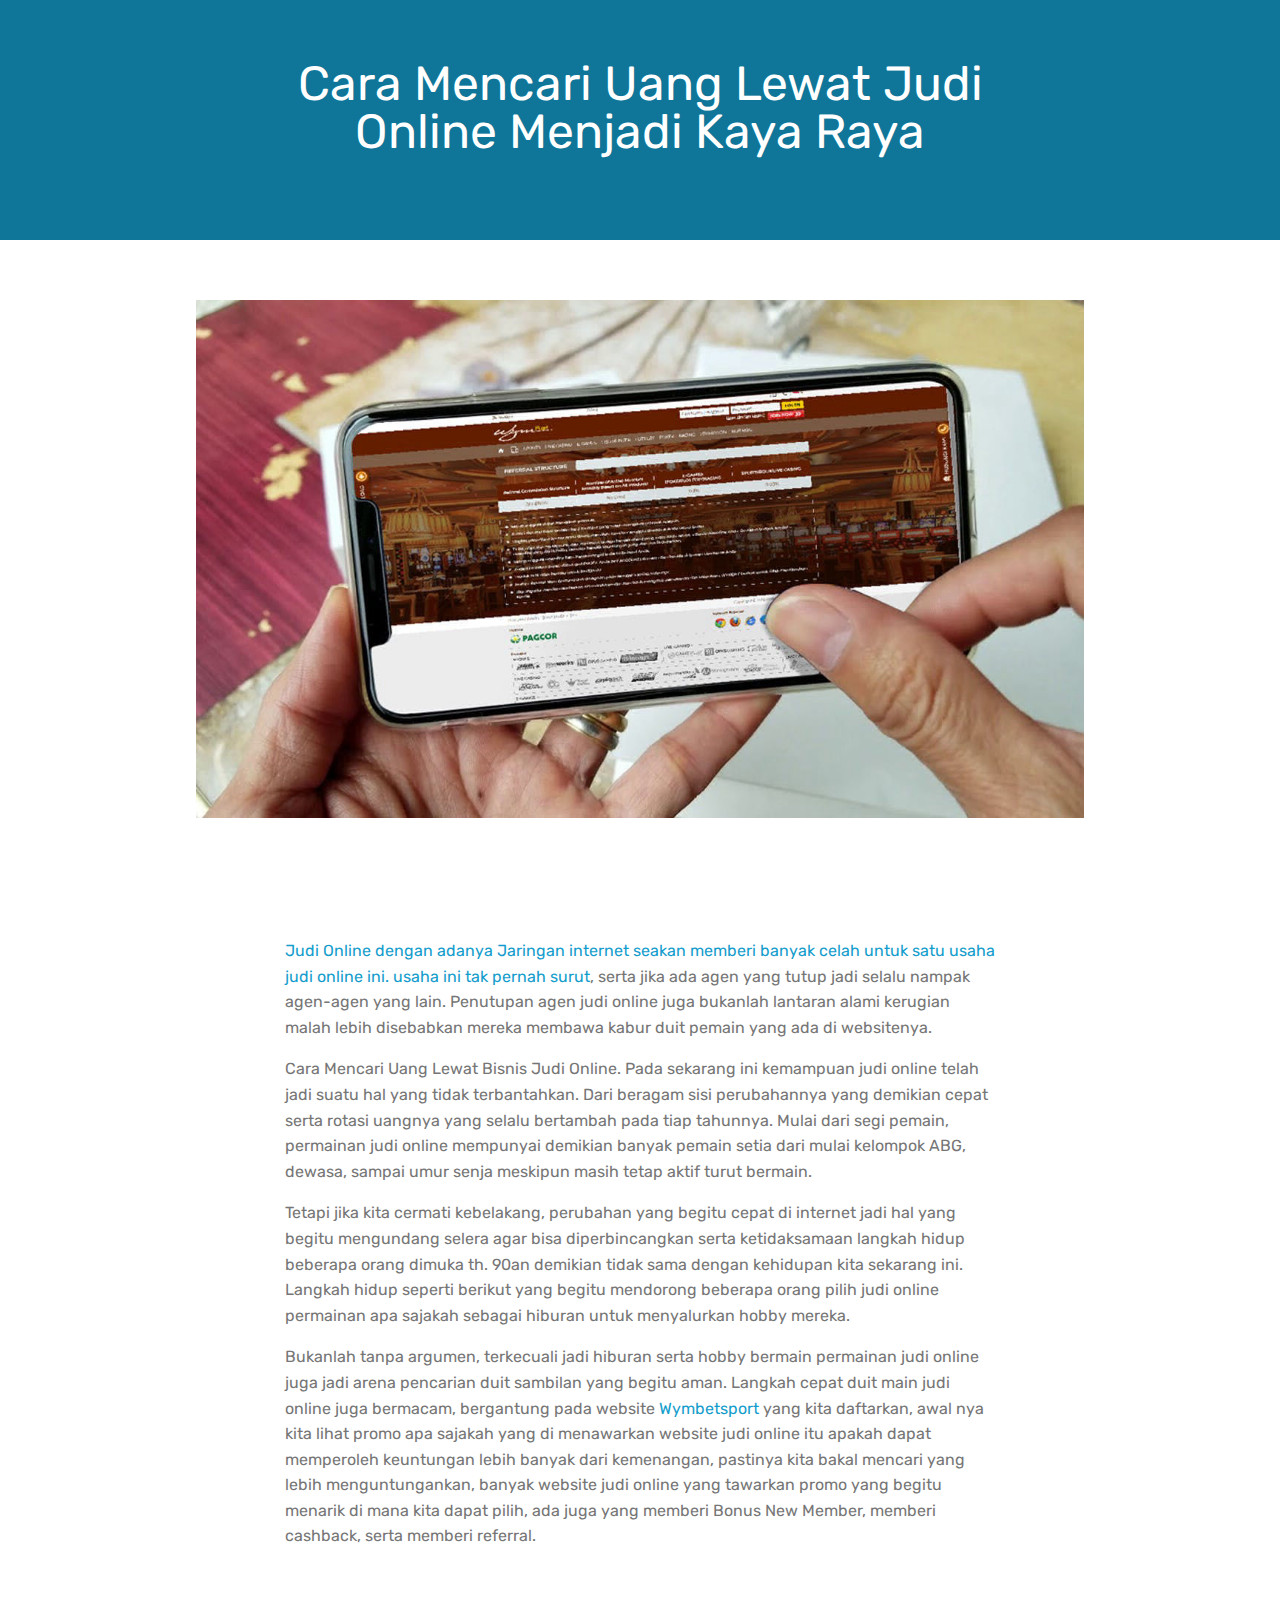
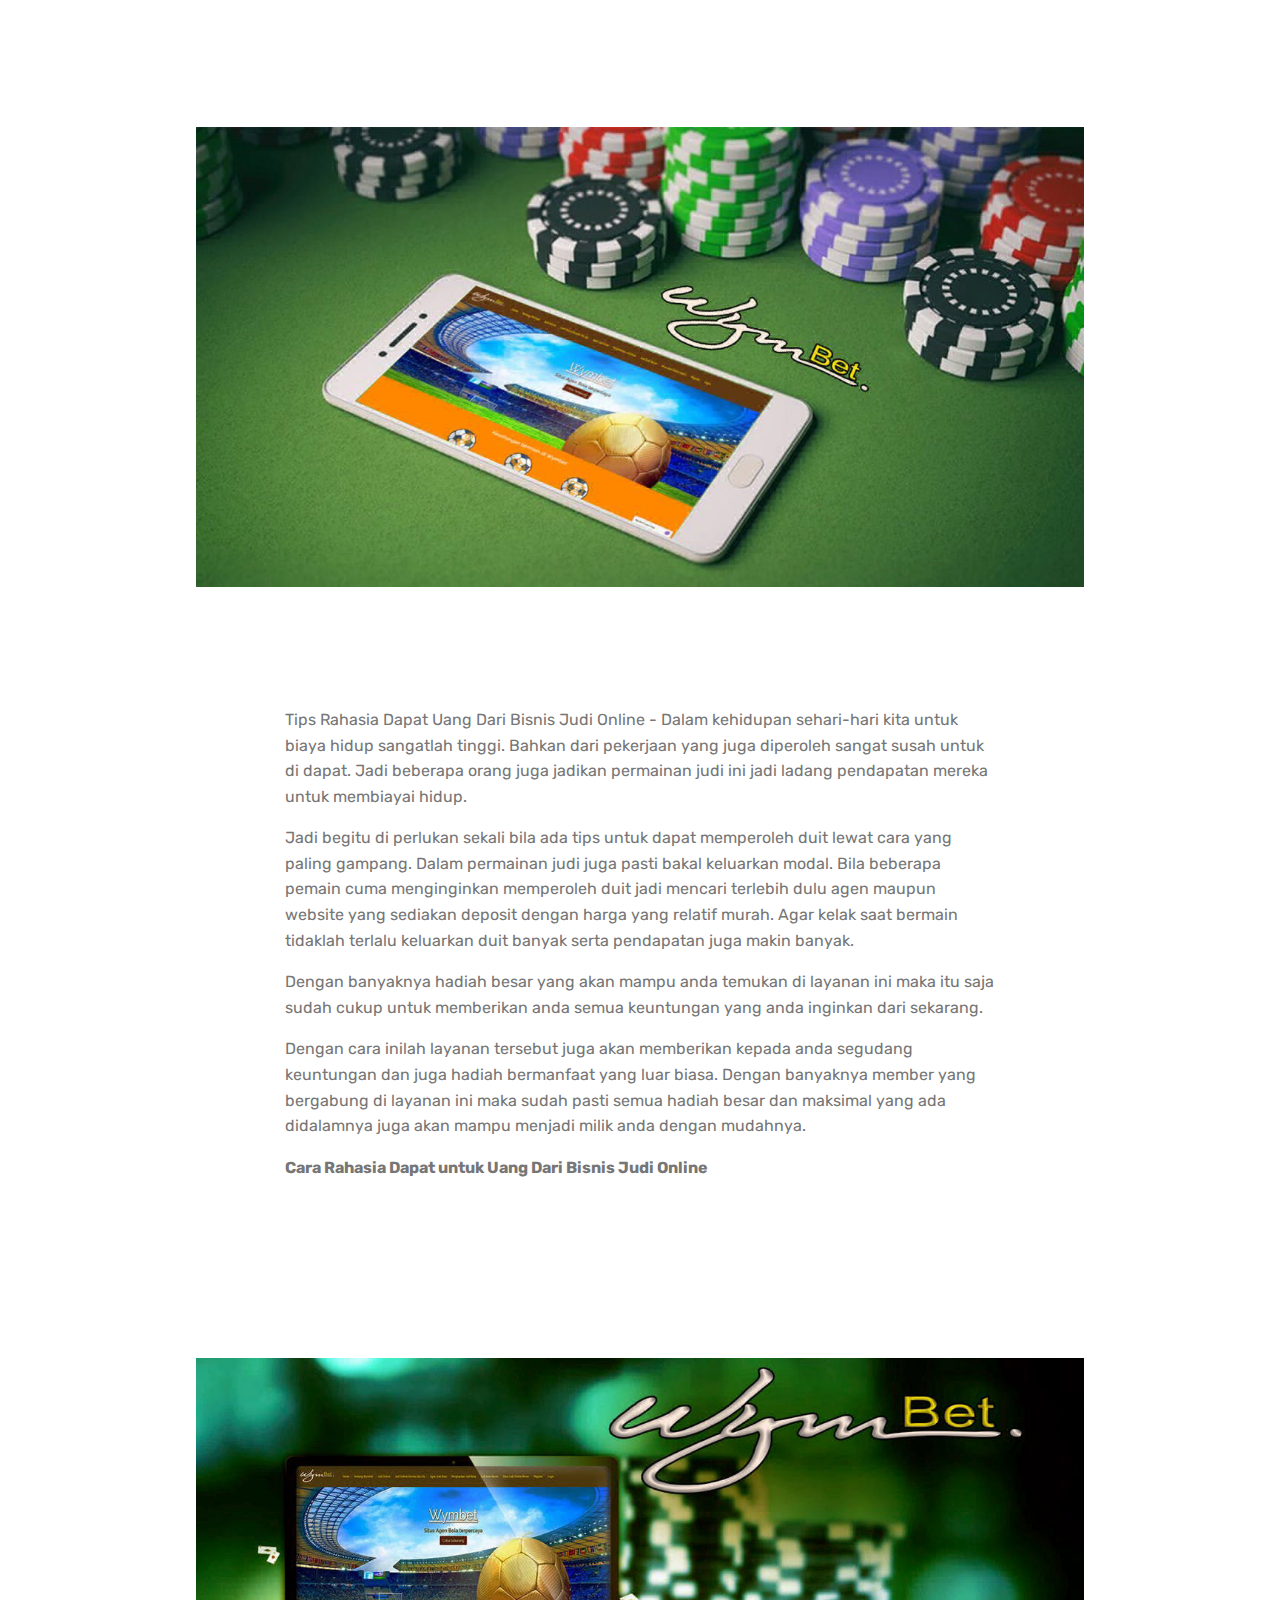
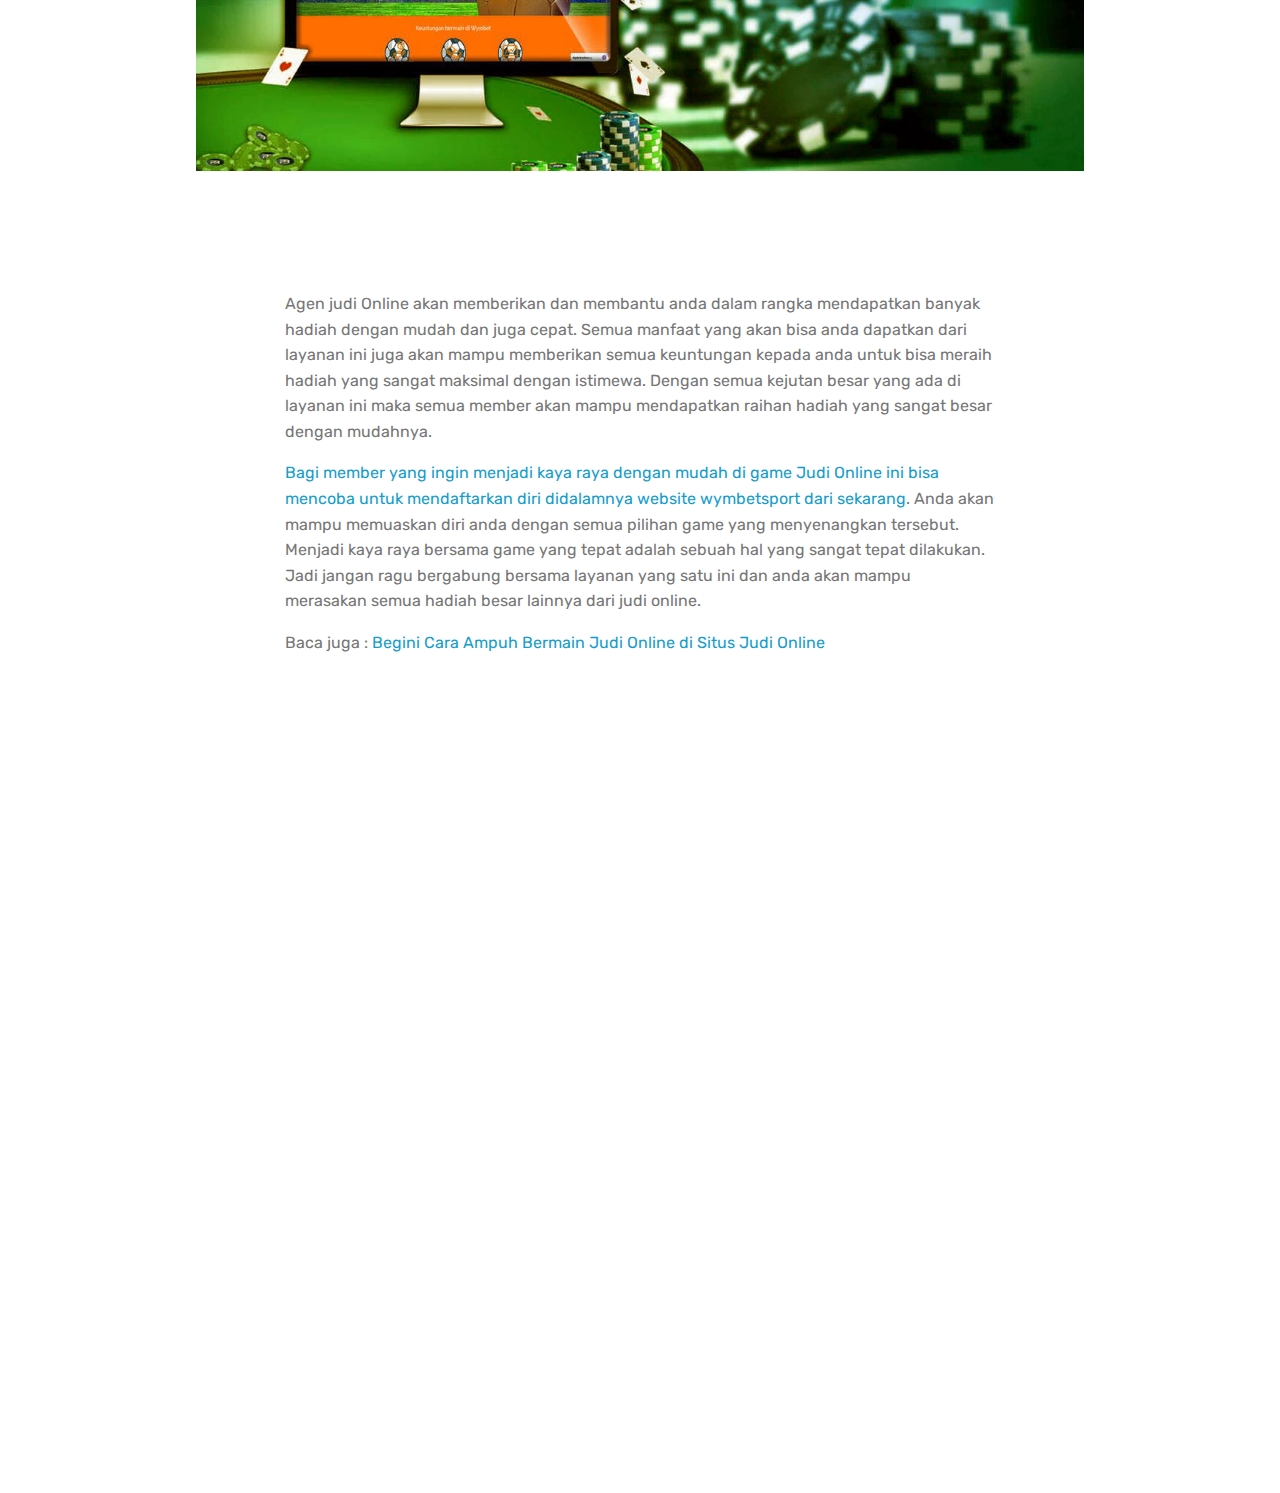
<file: index.html>
<!DOCTYPE html>
<html  >
<head>
  <!-- Site made with Mobirise Website Builder v4.10.7, https://mobirise.com -->
  <meta charset="UTF-8">
  <meta http-equiv="X-UA-Compatible" content="IE=edge">
  <meta name="generator" content="Mobirise v4.10.7, mobirise.com">
  <meta name="viewport" content="width=device-width, initial-scale=1, minimum-scale=1">
  <link rel="shortcut icon" href="assets/images/logo4.png" type="image/x-icon">
  <meta name="description" content="Judi Online dengan adanya Jaringan internet seakan memberi banyak celah untuk satu usaha judi online ini">
  
  <title>Cara Mencari Uang Lewat Judi Online Menjadi Kaya Raya</title>
  <link rel="stylesheet" href="assets/tether/tether.min.css">
  <link rel="stylesheet" href="assets/bootstrap/css/bootstrap.min.css">
  <link rel="stylesheet" href="assets/bootstrap/css/bootstrap-grid.min.css">
  <link rel="stylesheet" href="assets/bootstrap/css/bootstrap-reboot.min.css">
  <link rel="stylesheet" href="assets/theme/css/style.css">
  <link rel="stylesheet" href="assets/mobirise/css/mbr-additional.css" type="text/css">
  
  
  
</head>
<body>
  <section class="mbr-section content5 cid-ryrBOhQpH1" id="content5-0">

    

    

    <div class="container">
        <div class="media-container-row">
            <div class="title col-12 col-md-8">
                <h2 class="align-center mbr-bold mbr-white pb-3 mbr-fonts-style display-2"><span style="font-weight: normal;">Cara Mencari Uang Lewat Judi Online Menjadi Kaya Raya</span></h2>
                
                
                
            </div>
        </div>
    </div>
</section>

<section class="engine"><a href="https://mobirise.info/s">bootstrap theme</a></section><section class="cid-ryrC0tYGth" id="image3-1">

    

    <figure class="mbr-figure container">
            <div class="image-block" style="width: 80%;">
                <a href="https://rebrand.ly/judi-online-c0b5c"><img src="assets/images/judi-online-1-1200x700.jpg" width="1400" alt="Mobirise" title=""></a>
                
            </div>
    </figure>
</section>

<section class="mbr-section article content1 cid-ryrC7HVurt" id="content1-2">
    
     

    <div class="container">
        <div class="media-container-row">
            <div class="mbr-text col-12 mbr-fonts-style display-7 col-md-8"><p><a href="https://rebrand.ly/judi-online-c0b5c" target="_blank">Judi Online dengan adanya Jaringan internet seakan memberi banyak celah untuk satu usaha judi online ini. usaha ini tak pernah surut</a>, serta jika ada agen yang tutup jadi selalu nampak agen-agen yang lain. Penutupan agen judi online juga bukanlah lantaran alami kerugian malah lebih disebabkan mereka membawa kabur duit pemain yang ada di websitenya.
</p><p>Cara Mencari Uang Lewat Bisnis Judi Online. Pada sekarang ini kemampuan judi online telah jadi suatu hal yang tidak terbantahkan. Dari beragam sisi perubahannya yang demikian cepat serta rotasi uangnya yang selalu bertambah pada tiap tahunnya. Mulai dari segi pemain, permainan judi online mempunyai demikian banyak pemain setia dari mulai kelompok ABG, dewasa, sampai umur senja meskipun masih tetap aktif turut bermain.
</p><p>Tetapi jika kita cermati kebelakang, perubahan yang begitu cepat di internet jadi hal yang begitu mengundang selera agar bisa diperbincangkan serta ketidaksamaan langkah hidup beberapa orang dimuka th. 90an demikian tidak sama dengan kehidupan kita sekarang ini. Langkah hidup seperti berikut yang begitu mendorong beberapa orang pilih judi online permainan apa sajakah sebagai hiburan untuk menyalurkan hobby mereka.
</p><p>Bukanlah tanpa argumen, terkecuali jadi hiburan serta hobby bermain permainan judi online juga jadi arena pencarian duit sambilan yang begitu aman. Langkah cepat duit main judi online juga bermacam, bergantung pada website <a href="https://rebrand.ly/wymbet-c4921" target="_blank">Wymbetsport</a> yang kita daftarkan, awal nya kita lihat promo apa sajakah yang di menawarkan website judi online itu apakah dapat memperoleh keuntungan lebih banyak dari kemenangan, pastinya kita bakal mencari yang lebih menguntungankan, banyak website judi online yang tawarkan promo yang begitu menarik di mana kita dapat pilih, ada juga yang memberi Bonus New Member, memberi cashback, serta memberi referral.
</p><p><strong><br></strong></p></div>
        </div>
    </div>
</section>

<section class="cid-ryrCe6A7Hh" id="image3-3">

    

    <figure class="mbr-figure container">
            <div class="image-block" style="width: 80%;">
                <a href="https://rebrand.ly/judi-online-c0b5c"><img src="assets/images/judi-online-2-1200x622.jpg" width="1400" alt="Mobirise" title=""></a>
                
            </div>
    </figure>
</section>

<section class="mbr-section article content1 cid-ryrCih9L4E" id="content1-4">
    
     

    <div class="container">
        <div class="media-container-row">
            <div class="mbr-text col-12 mbr-fonts-style display-7 col-md-8"><p>Tips Rahasia Dapat Uang Dari Bisnis Judi Online - Dalam kehidupan sehari-hari kita untuk biaya hidup sangatlah tinggi. Bahkan dari pekerjaan yang juga diperoleh sangat susah untuk di dapat. Jadi beberapa orang juga jadikan permainan judi ini jadi ladang pendapatan mereka untuk membiayai hidup.
</p><p>Jadi begitu di perlukan sekali bila ada tips untuk dapat memperoleh duit lewat cara yang paling gampang. Dalam permainan judi juga pasti bakal keluarkan modal. Bila beberapa pemain cuma menginginkan memperoleh duit jadi mencari terlebih dulu agen maupun website yang sediakan deposit dengan harga yang relatif murah. Agar kelak saat bermain tidaklah terlalu keluarkan duit banyak serta pendapatan juga makin banyak.
</p><p>Dengan banyaknya hadiah besar yang akan mampu anda temukan di layanan ini maka itu saja sudah cukup untuk memberikan anda semua keuntungan yang anda inginkan dari sekarang.
</p><p>Dengan cara inilah layanan tersebut juga akan memberikan kepada anda segudang keuntungan dan juga hadiah bermanfaat yang luar biasa. Dengan banyaknya member yang bergabung di layanan ini maka sudah pasti semua hadiah besar dan maksimal yang ada didalamnya juga akan mampu menjadi milik anda dengan mudahnya.
</p><p><strong>Cara Rahasia Dapat untuk Uang Dari Bisnis Judi Online 
</strong></p><p><strong><br></strong></p></div>
        </div>
    </div>
</section>

<section class="cid-ryrCpX8mQV" id="image3-5">

    

    <figure class="mbr-figure container">
            <div class="image-block" style="width: 80%;">
                <a href="https://rebrand.ly/judi-online-c0b5c"><img src="assets/images/judi-online-3-1200x558.jpg" width="1400" alt="Mobirise" title=""></a>
                
            </div>
    </figure>
</section>

<section class="mbr-section article content1 cid-ryrCunkhAT" id="content1-6">
    
     

    <div class="container">
        <div class="media-container-row">
            <div class="mbr-text col-12 mbr-fonts-style display-7 col-md-8"><p>Agen judi Online akan memberikan dan membantu anda dalam rangka mendapatkan banyak hadiah dengan mudah dan juga cepat. Semua manfaat yang akan bisa anda dapatkan dari layanan ini juga akan mampu memberikan semua keuntungan kepada anda untuk bisa meraih hadiah yang sangat maksimal dengan istimewa. Dengan semua kejutan besar yang ada di layanan ini maka semua member akan mampu mendapatkan raihan hadiah yang sangat besar dengan mudahnya.
</p><p><a href="https://rebrand.ly/judi-online-c0b5c" target="_blank">Bagi member yang ingin menjadi kaya raya dengan mudah di game Judi Online ini bisa mencoba untuk mendaftarkan diri didalamnya website wymbetsport dari sekarang</a>. Anda akan mampu memuaskan diri anda dengan semua pilihan game yang menyenangkan tersebut. Menjadi kaya raya bersama game yang tepat adalah sebuah hal yang sangat tepat dilakukan. Jadi jangan ragu bergabung bersama layanan yang satu ini dan anda akan mampu merasakan semua hadiah besar lainnya dari judi online.
</p><p>Baca juga : <a href="https://wymbetsport5.doodlekit.com/" target="_blank">Begini Cara Ampuh Bermain Judi Online di Situs Judi Online
</a></p><p><strong><br></strong></p></div>
        </div>
    </div>
</section>

<section class="cid-ryrCDkpKuX" id="video2-7">

    
    
    <figure class="mbr-figure align-center">
        <div class="video-block" style="width: 100%;">
            <div><iframe class="mbr-embedded-video" src="https://www.youtube.com/embed/uUsLa9pV9bs?rel=0&amp;amp;showinfo=0&amp;autoplay=0&amp;loop=0" width="1280" height="720" frameborder="0" allowfullscreen></iframe></div>
        </div>
    </figure>
</section>


  <script src="assets/web/assets/jquery/jquery.min.js"></script>
  <script src="assets/popper/popper.min.js"></script>
  <script src="assets/tether/tether.min.js"></script>
  <script src="assets/bootstrap/js/bootstrap.min.js"></script>
  <script src="assets/smoothscroll/smooth-scroll.js"></script>
  <script src="assets/theme/js/script.js"></script>
  
  
</body>
</html>
</file>
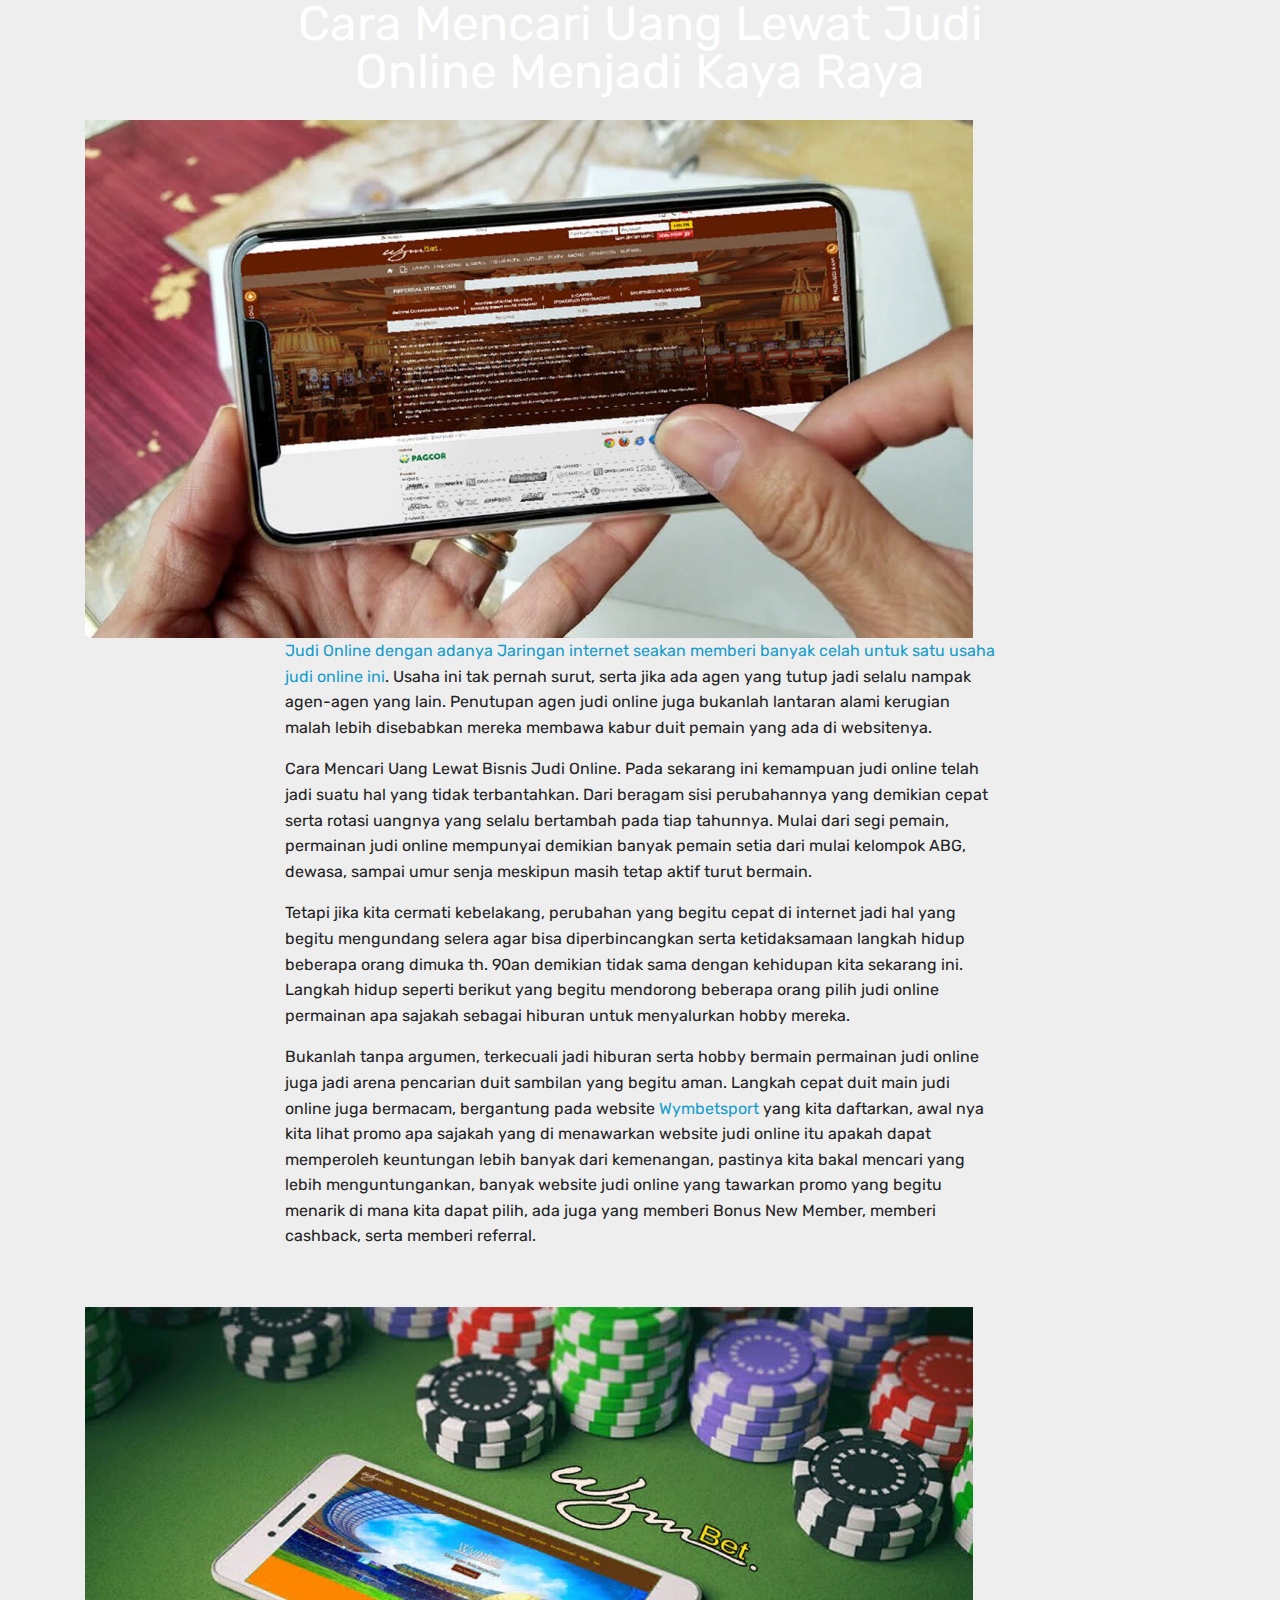
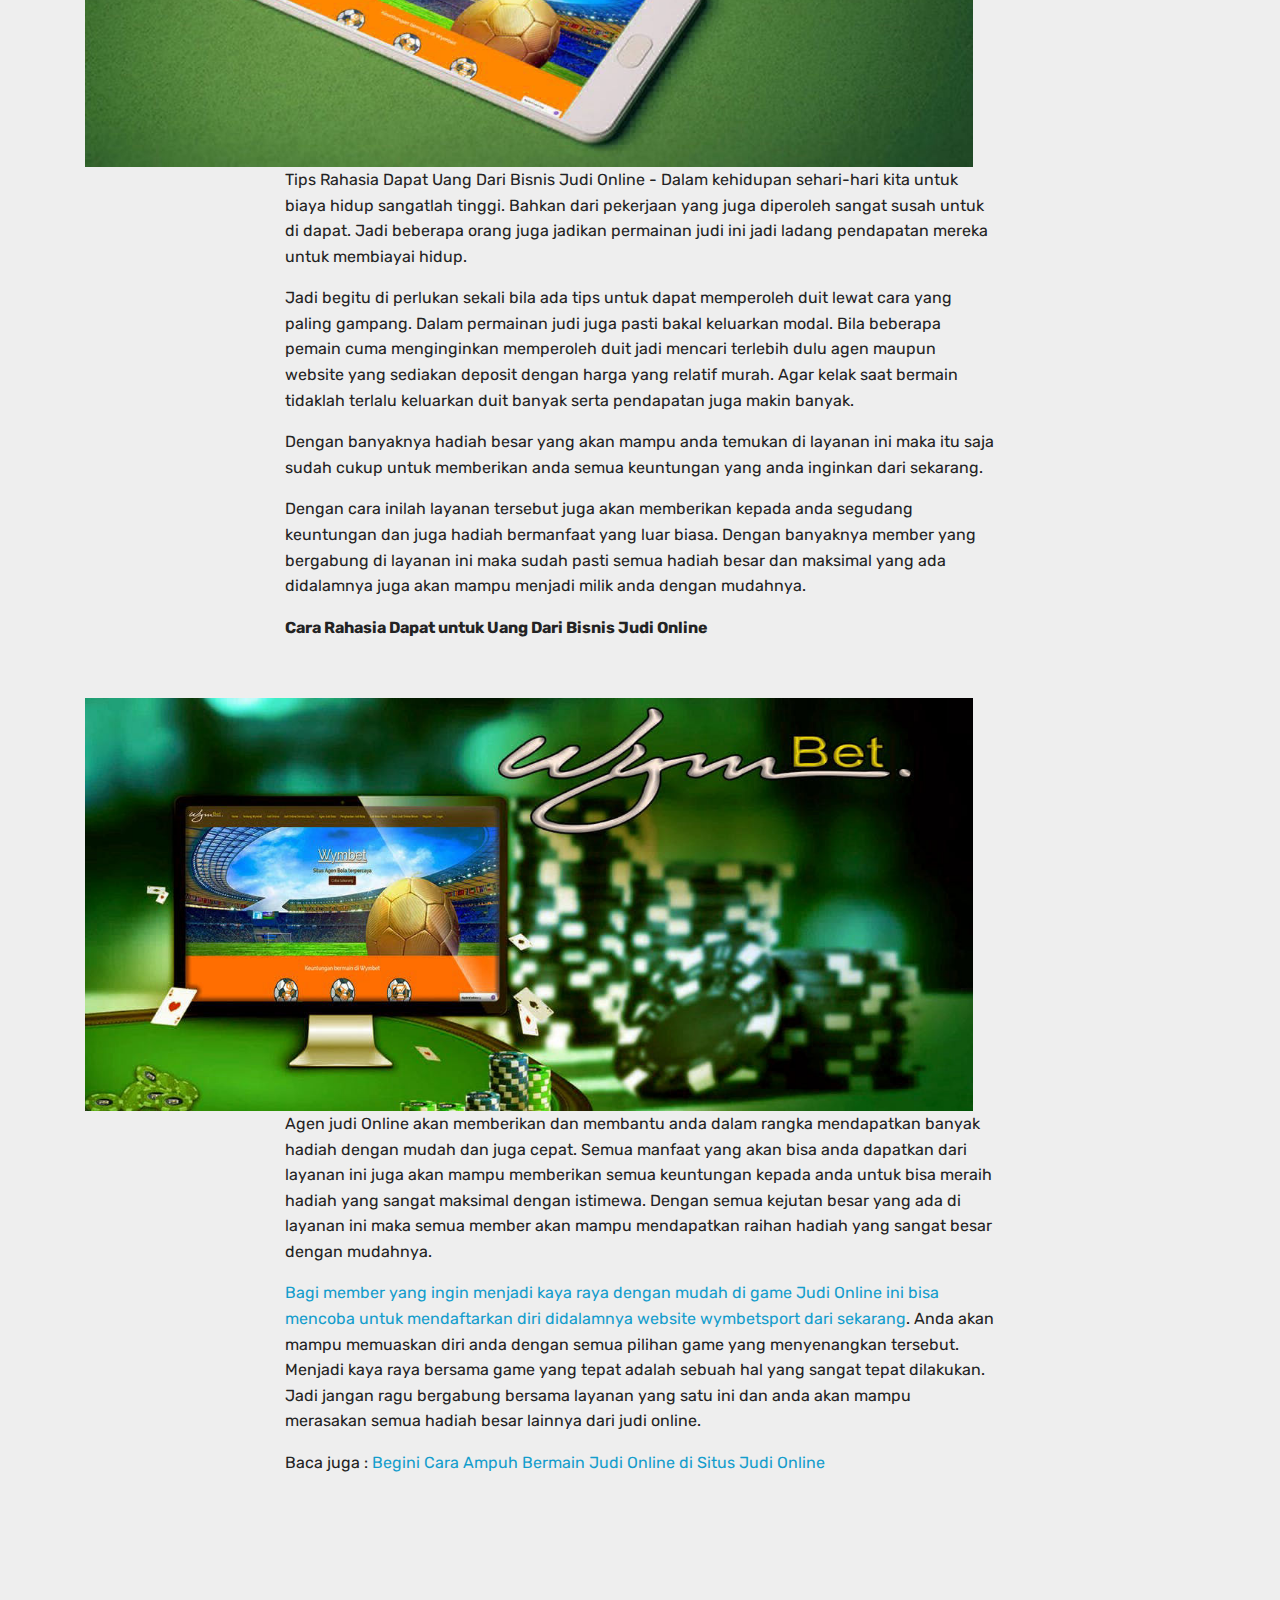
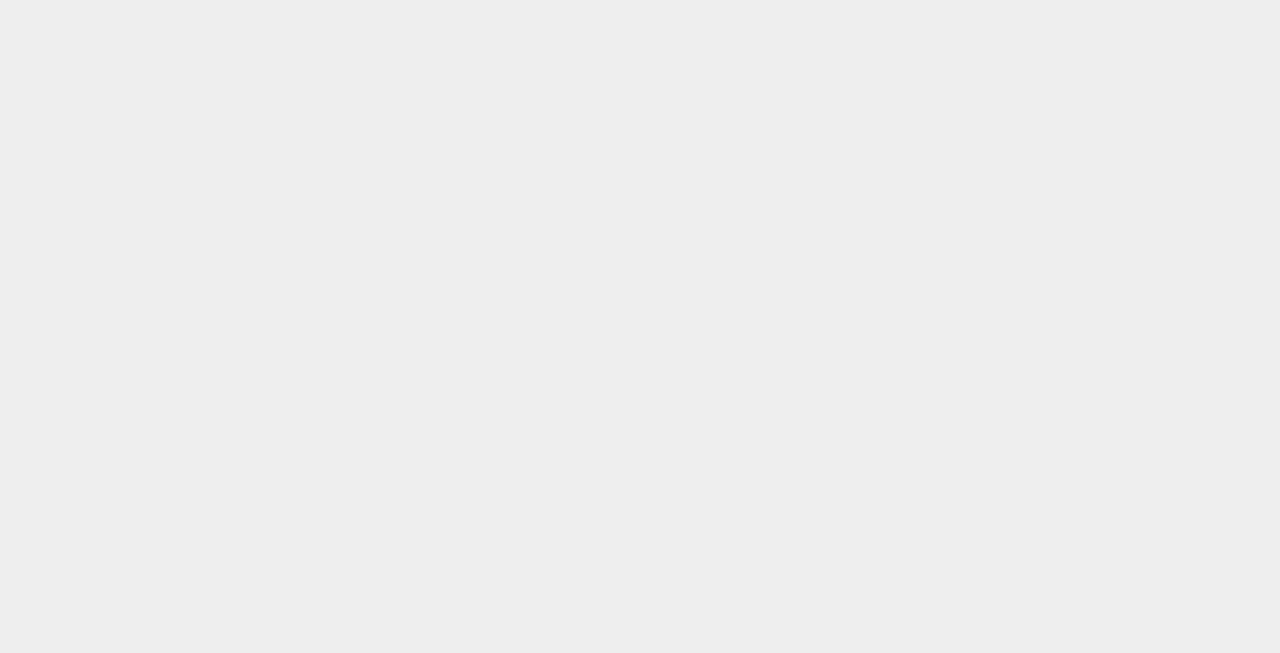
<file: page1.html>
<!DOCTYPE html>
<html  >
<head>
  <!-- Site made with Mobirise Website Builder v4.10.7, https://mobirise.com -->
  <meta charset="UTF-8">
  <meta http-equiv="X-UA-Compatible" content="IE=edge">
  <meta name="generator" content="Mobirise v4.10.7, mobirise.com">
  <meta name="viewport" content="width=device-width, initial-scale=1, minimum-scale=1">
  <link rel="shortcut icon" href="assets/images/logo4.png" type="image/x-icon">
  <meta name="description" content="Judi Online dengan adanya Jaringan internet seakan memberi banyak celah untuk satu usaha judi online ini">
  
  <title>Cara Mencari Uang Lewat Judi Online Menjadi Kaya Raya</title>
  <link rel="stylesheet" href="assets/tether/tether.min.css">
  <link rel="stylesheet" href="assets/bootstrap/css/bootstrap.min.css">
  <link rel="stylesheet" href="assets/bootstrap/css/bootstrap-grid.min.css">
  <link rel="stylesheet" href="assets/bootstrap/css/bootstrap-reboot.min.css">
  <link rel="stylesheet" href="assets/theme/css/style.css">
  <link rel="stylesheet" href="assets/mobirise/css/mbr-additional.css" type="text/css">
  
  
  
</head>
<body>
  <section class="mbr-section content5 cid-ryrygT8Vae" id="content5-8">

    

    

    <div class="container">
        <div class="media-container-row">
            <div class="title col-12 col-md-8">
                <h2 class="align-center mbr-bold mbr-white pb-3 mbr-fonts-style display-2"><span style="font-weight: normal;">Cara Mencari Uang Lewat Judi Online Menjadi Kaya Raya</span></h2>
                
                
                
            </div>
        </div>
    </div>
</section>

<section class="engine"><a href="https://mobirise.info/m">free web design templates</a></section><section class="cid-ryryF48egq" id="image3-9">

    

    <figure class="mbr-figure container">
            <div class="image-block" style="width: 80%;">
                <a href="https://rebrand.ly/judi-online-c0b5c"><img src="assets/images/judi-online-1-1200x700.jpg" width="1400" alt="Mobirise" title=""></a>
                
            </div>
    </figure>
</section>

<section class="mbr-section article content1 cid-ryryKTvGWK" id="content1-a">
    
     

    <div class="container">
        <div class="media-container-row">
            <div class="mbr-text col-12 mbr-fonts-style display-7 col-md-8"><p><a href="https://rebrand.ly/judi-online-c0b5c" target="_blank">Judi Online dengan adanya Jaringan internet seakan memberi banyak celah untuk satu usaha judi online ini</a>. Usaha ini tak pernah surut, serta jika ada agen yang tutup jadi selalu nampak agen-agen yang lain. Penutupan agen judi online juga bukanlah lantaran alami kerugian malah lebih disebabkan mereka membawa kabur duit pemain yang ada di websitenya.
</p><p>Cara Mencari Uang Lewat Bisnis Judi Online. Pada sekarang ini kemampuan judi online telah jadi suatu hal yang tidak terbantahkan. Dari beragam sisi perubahannya yang demikian cepat serta rotasi uangnya yang selalu bertambah pada tiap tahunnya. Mulai dari segi pemain, permainan judi online mempunyai demikian banyak pemain setia dari mulai kelompok ABG, dewasa, sampai umur senja meskipun masih tetap aktif turut bermain.
</p><p>Tetapi jika kita cermati kebelakang, perubahan yang begitu cepat di internet jadi hal yang begitu mengundang selera agar bisa diperbincangkan serta ketidaksamaan langkah hidup beberapa orang dimuka th. 90an demikian tidak sama dengan kehidupan kita sekarang ini. Langkah hidup seperti berikut yang begitu mendorong beberapa orang pilih judi online permainan apa sajakah sebagai hiburan untuk menyalurkan hobby mereka.
</p><p>Bukanlah tanpa argumen, terkecuali jadi hiburan serta hobby bermain permainan judi online juga jadi arena pencarian duit sambilan yang begitu aman. Langkah cepat duit main judi online juga bermacam, bergantung pada website <a href="https://rebrand.ly/wymbet-c4921" target="_blank">Wymbetsport</a> yang kita daftarkan, awal nya kita lihat promo apa sajakah yang di menawarkan website judi online itu apakah dapat memperoleh keuntungan lebih banyak dari kemenangan, pastinya kita bakal mencari yang lebih menguntungankan, banyak website judi online yang tawarkan promo yang begitu menarik di mana kita dapat pilih, ada juga yang memberi Bonus New Member, memberi cashback, serta memberi referral.
</p><p><strong><br></strong></p></div>
        </div>
    </div>
</section>

<section class="cid-ryrySEk6UF" id="image3-b">

    

    <figure class="mbr-figure container">
            <div class="image-block" style="width: 80%;">
                <a href="https://rebrand.ly/judi-online-c0b5c"><img src="assets/images/judi-online-2-1200x622.jpg" width="1400" alt="Mobirise" title=""></a>
                
            </div>
    </figure>
</section>

<section class="mbr-section article content1 cid-ryryZS42OC" id="content1-c">
    
     

    <div class="container">
        <div class="media-container-row">
            <div class="mbr-text col-12 mbr-fonts-style display-7 col-md-8"><p>Tips Rahasia Dapat Uang Dari Bisnis Judi Online - Dalam kehidupan sehari-hari kita untuk biaya hidup sangatlah tinggi. Bahkan dari pekerjaan yang juga diperoleh sangat susah untuk di dapat. Jadi beberapa orang juga jadikan permainan judi ini jadi ladang pendapatan mereka untuk membiayai hidup.
</p><p>Jadi begitu di perlukan sekali bila ada tips untuk dapat memperoleh duit lewat cara yang paling gampang. Dalam permainan judi juga pasti bakal keluarkan modal. Bila beberapa pemain cuma menginginkan memperoleh duit jadi mencari terlebih dulu agen maupun website yang sediakan deposit dengan harga yang relatif murah. Agar kelak saat bermain tidaklah terlalu keluarkan duit banyak serta pendapatan juga makin banyak.
</p><p>Dengan banyaknya hadiah besar yang akan mampu anda temukan di layanan ini maka itu saja sudah cukup untuk memberikan anda semua keuntungan yang anda inginkan dari sekarang.
</p><p>Dengan cara inilah layanan tersebut juga akan memberikan kepada anda segudang keuntungan dan juga hadiah bermanfaat yang luar biasa. Dengan banyaknya member yang bergabung di layanan ini maka sudah pasti semua hadiah besar dan maksimal yang ada didalamnya juga akan mampu menjadi milik anda dengan mudahnya.
</p><p><strong>Cara Rahasia Dapat untuk Uang Dari Bisnis Judi Online 
</strong></p><p><strong><br></strong></p></div>
        </div>
    </div>
</section>

<section class="cid-ryrz9wTx08" id="image3-d">

    

    <figure class="mbr-figure container">
            <div class="image-block" style="width: 80%;">
                <a href="https://rebrand.ly/judi-online-c0b5c"><img src="assets/images/judi-online-3-1200x558.jpg" width="1400" alt="Mobirise" title=""></a>
                
            </div>
    </figure>
</section>

<section class="mbr-section article content1 cid-ryrzfv5hvW" id="content1-e">
    
     

    <div class="container">
        <div class="media-container-row">
            <div class="mbr-text col-12 mbr-fonts-style display-7 col-md-8"><p>Agen judi Online akan memberikan dan membantu anda dalam rangka mendapatkan banyak hadiah dengan mudah dan juga cepat. Semua manfaat yang akan bisa anda dapatkan dari layanan ini juga akan mampu memberikan semua keuntungan kepada anda untuk bisa meraih hadiah yang sangat maksimal dengan istimewa. Dengan semua kejutan besar yang ada di layanan ini maka semua member akan mampu mendapatkan raihan hadiah yang sangat besar dengan mudahnya.
</p><p><a href="https://rebrand.ly/judi-online-c0b5c" target="_blank">Bagi member yang ingin menjadi kaya raya dengan mudah di game Judi Online ini bisa mencoba untuk mendaftarkan diri didalamnya website wymbetsport dari sekarang</a>. Anda akan mampu memuaskan diri anda dengan semua pilihan game yang menyenangkan tersebut. Menjadi kaya raya bersama game yang tepat adalah sebuah hal yang sangat tepat dilakukan. Jadi jangan ragu bergabung bersama layanan yang satu ini dan anda akan mampu merasakan semua hadiah besar lainnya dari judi online.
</p><p>Baca juga : <a href="https://wymbetsport5.doodlekit.com/" target="_blank">Begini Cara Ampuh Bermain Judi Online di Situs Judi Online
</a></p><p><strong><br></strong></p></div>
        </div>
    </div>
</section>

<section class="cid-ryrznfan5B" id="video2-f">

    
    
    <figure class="mbr-figure align-center">
        <div class="video-block" style="width: 100%;">
            <div><iframe class="mbr-embedded-video" src="https://www.youtube.com/embed/uUsLa9pV9bs?rel=0&amp;amp;showinfo=0&amp;autoplay=0&amp;loop=0" width="1280" height="720" frameborder="0" allowfullscreen></iframe></div>
        </div>
    </figure>
</section>


  <script src="assets/web/assets/jquery/jquery.min.js"></script>
  <script src="assets/popper/popper.min.js"></script>
  <script src="assets/tether/tether.min.js"></script>
  <script src="assets/bootstrap/js/bootstrap.min.js"></script>
  <script src="assets/smoothscroll/smooth-scroll.js"></script>
  <script src="assets/theme/js/script.js"></script>
  
  
</body>
</html>
</file>
<file: assets/theme/css/style.css>
/*!
 * Mobirise v4 theme (https://mobirise.com/)
 * Copyright 2017 Mobirise
 */
section {
  background-color: #eeeeee;
}

section,
.container,
.container-fluid {
  position: relative;
  word-wrap: break-word;
}

a.mbr-iconfont:hover {
  text-decoration: none;
}

.article .lead p, .article .lead ul, .article .lead ol, .article .lead pre, .article .lead blockquote {
  margin-bottom: 0;
}

a {
  font-style: normal;
  font-weight: 400;
  cursor: pointer;
}

a, a:hover {
  text-decoration: none;
}

figure {
  margin-bottom: 0;
}

body {
  color: #232323;
}

h1, h2, h3, h4, h5, h6,
.h1, .h2, .h3, .h4, .h5, .h6,
.display-1, .display-2, .display-3, .display-4 {
  line-height: 1;
  word-break: break-word;
  word-wrap: break-word;
}

b, strong {
  font-weight: bold;
}

blockquote {
  padding: 10px 0 10px 20px;
  position: relative;
  border-left: 2px solid;
  border-color: #ff3366;
}

input:-webkit-autofill, input:-webkit-autofill:hover, input:-webkit-autofill:focus, input:-webkit-autofill:active {
  transition-delay: 9999s;
  transition-property: background-color, color;
}

textarea[type="hidden"] {
  display: none;
}

body {
  position: relative;
}

section {
  background-position: 50% 50%;
  background-repeat: no-repeat;
  background-size: cover;
}

section .mbr-background-video,
section .mbr-background-video-preview {
  position: absolute;
  bottom: 0;
  left: 0;
  right: 0;
  top: 0;
}

.hidden {
  visibility: hidden;
}

.mbr-z-index20 {
  z-index: 20;
}

/*! Base colors */
.mbr-white {
  color: #ffffff;
}

.mbr-black {
  color: #000000;
}

.mbr-bg-white {
  background-color: #ffffff;
}

.mbr-bg-black {
  background-color: #000000;
}

/*! Text-aligns */
.align-left {
  text-align: left;
}

.align-center {
  text-align: center;
}

.align-right {
  text-align: right;
}

@media (max-width: 767px) {
  .align-left, .align-center, .align-right, .mbr-section-btn, .mbr-section-title {
    text-align: center;
  }
}

/*! Font-weight  */
.mbr-light {
  font-weight: 300;
}

.mbr-regular {
  font-weight: 400;
}

.mbr-semibold {
  font-weight: 500;
}

.mbr-bold {
  font-weight: 700;
}

/*! Media  */
.media-size-item {
  -webkit-flex: 1 1 auto;
  -moz-flex: 1 1 auto;
  -ms-flex: 1 1 auto;
  -o-flex: 1 1 auto;
  flex: 1 1 auto;
}

.media-content {
  -webkit-flex-basis: 100%;
  flex-basis: 100%;
}

.media-container-row {
  display: -ms-flexbox;
  display: -webkit-flex;
  display: flex;
  -webkit-flex-direction: row;
  -ms-flex-direction: row;
  flex-direction: row;
  -webkit-flex-wrap: wrap;
  -ms-flex-wrap: wrap;
  flex-wrap: wrap;
  -webkit-justify-content: center;
  -ms-flex-pack: center;
  justify-content: center;
  -webkit-align-content: center;
  -ms-flex-line-pack: center;
  align-content: center;
  -webkit-align-items: start;
  -ms-flex-align: start;
  align-items: start;
}

.media-container-row .media-size-item {
  width: 400px;
}

.media-container-column {
  display: -ms-flexbox;
  display: -webkit-flex;
  display: flex;
  -webkit-flex-direction: column;
  -ms-flex-direction: column;
  flex-direction: column;
  -webkit-flex-wrap: wrap;
  -ms-flex-wrap: wrap;
  flex-wrap: wrap;
  -webkit-justify-content: center;
  -ms-flex-pack: center;
  justify-content: center;
  -webkit-align-content: center;
  -ms-flex-line-pack: center;
  align-content: center;
  -webkit-align-items: stretch;
  -ms-flex-align: stretch;
  align-items: stretch;
}

.media-container-column > * {
  width: 100%;
}

@media (min-width: 992px) {
  .media-container-row {
    -webkit-flex-wrap: nowrap;
    -ms-flex-wrap: nowrap;
    flex-wrap: nowrap;
  }
}

figure {
  overflow: hidden;
}

figure[mbr-media-size] {
  transition: width 0.1s;
}

.mbr-figure img, .mbr-figure iframe {
  display: block;
  width: 100%;
}

.card {
  background-color: transparent;
  border: none;
}

.card-box {
  width: 100%;
}

.card-img {
  text-align: center;
  flex-shrink: 0;
  -webkit-flex-shrink: 0;
}

.media {
  max-width: 100%;
  margin: 0 auto;
}

.mbr-figure {
  -ms-flex-item-align: center;
  -ms-grid-row-align: center;
  -webkit-align-self: center;
  align-self: center;
}

.media-container > div {
  max-width: 100%;
}

.mbr-figure img, .card-img img {
  width: 100%;
}

@media (max-width: 991px) {
  .media-size-item {
    width: auto !important;
  }
  .media {
    width: auto;
  }
  .mbr-figure {
    width: 100% !important;
  }
}

/*! Buttons */
.mbr-section-btn {
  margin-left: -.25rem;
  margin-right: -.25rem;
  font-size: 0;
}

nav .mbr-section-btn {
  margin-left: 0rem;
  margin-right: 0rem;
}

/*! Btn icon margin */
.btn .mbr-iconfont, .btn.btn-sm .mbr-iconfont {
  cursor: pointer;
  margin-right: 0.5rem;
}

.btn.btn-md .mbr-iconfont, .btn.btn-md .mbr-iconfont {
  margin-right: 0.8rem;
}

.mbr-regular {
  font-weight: 400;
}

.mbr-semibold {
  font-weight: 500;
}

.mbr-bold {
  font-weight: 700;
}

[type="submit"] {
  -webkit-appearance: none;
}

/*! Full-screen */
.mbr-fullscreen .mbr-overlay {
  min-height: 100vh;
}

.mbr-fullscreen {
  display: flex;
  display: -webkit-flex;
  display: -moz-flex;
  display: -ms-flex;
  display: -o-flex;
  align-items: center;
  -webkit-align-items: center;
  min-height: 100vh;
  padding-top: 3rem;
  padding-bottom: 3rem;
}

/*! Map */
.map {
  height: 25rem;
  position: relative;
}

.map iframe {
  width: 100%;
  height: 100%;
}

/* Form */
.form-asterisk {
  font-family: initial;
  position: absolute;
  top: -2px;
  font-weight: normal;
}

/*! Scroll to top arrow */
.mbr-arrow-up {
  bottom: 25px;
  right: 90px;
  position: fixed;
  text-align: right;
  z-index: 5000;
  color: #ffffff;
  font-size: 32px;
  transform: rotate(180deg);
  -webkit-transform: rotate(180deg);
}

.mbr-arrow-up a {
  background: rgba(0, 0, 0, 0.2);
  border-radius: 3px;
  color: #fff;
  display: inline-block;
  height: 60px;
  width: 60px;
  outline-style: none !important;
  position: relative;
  text-decoration: none;
  transition: all .3s ease-in-out;
  cursor: pointer;
  text-align: center;
}

.mbr-arrow-up a:hover {
  background-color: rgba(0, 0, 0, 0.4);
}

.mbr-arrow-up a i {
  line-height: 60px;
}

.mbr-arrow-up-icon {
  display: block;
  color: #fff;
}

.mbr-arrow-up-icon::before {
  content: "\203a";
  display: inline-block;
  font-family: serif;
  font-size: 32px;
  line-height: 1;
  font-style: normal;
  position: relative;
  top: 6px;
  left: -4px;
  -webkit-transform: rotate(-90deg);
  transform: rotate(-90deg);
}

/*! Arrow Down */
.mbr-arrow {
  position: absolute;
  bottom: 45px;
  left: 50%;
  width: 60px;
  height: 60px;
  cursor: pointer;
  background-color: rgba(80, 80, 80, 0.5);
  border-radius: 50%;
  -webkit-transform: translateX(-50%);
  transform: translateX(-50%);
}

.mbr-arrow > a {
  display: inline-block;
  text-decoration: none;
  outline-style: none;
  -webkit-animation: arrowdown 1.7s ease-in-out infinite;
  animation: arrowdown 1.7s ease-in-out infinite;
}

.mbr-arrow > a > i {
  position: absolute;
  top: -2px;
  left: 15px;
  font-size: 2rem;
}

@keyframes arrowdown {
  0% {
    transform: translateY(0px);
    -webkit-transform: translateY(0px);
  }
  50% {
    transform: translateY(-5px);
    -webkit-transform: translateY(-5px);
  }
  100% {
    transform: translateY(0px);
    -webkit-transform: translateY(0px);
  }
}

@-webkit-keyframes arrowdown {
  0% {
    transform: translateY(0px);
    -webkit-transform: translateY(0px);
  }
  50% {
    transform: translateY(-5px);
    -webkit-transform: translateY(-5px);
  }
  100% {
    transform: translateY(0px);
    -webkit-transform: translateY(0px);
  }
}

@media (max-width: 500px) {
  .mbr-arrow-up {
    left: 50%;
    right: auto;
    transform: translateX(-50%) rotate(180deg);
    -webkit-transform: translateX(-50%) rotate(180deg);
  }
}

/*Gradients animation*/
@keyframes gradient-animation {
  from {
    background-position: 0% 100%;
    animation-timing-function: ease-in-out;
  }
  to {
    background-position: 100% 0%;
    animation-timing-function: ease-in-out;
  }
}

@-webkit-keyframes gradient-animation {
  from {
    background-position: 0% 100%;
    animation-timing-function: ease-in-out;
  }
  to {
    background-position: 100% 0%;
    animation-timing-function: ease-in-out;
  }
}

.bg-gradient {
  background-size: 200% 200%;
  animation: gradient-animation 5s infinite alternate;
  -webkit-animation: gradient-animation 5s infinite alternate;
}

.menu .navbar-brand {
  display: -webkit-flex;
}

.menu .navbar-brand span {
  display: flex;
  display: -webkit-flex;
}

.menu .navbar-brand .navbar-caption-wrap {
  display: -webkit-flex;
}

.menu .navbar-brand .navbar-logo img {
  display: -webkit-flex;
}

@media (min-width: 768px) and (max-width: 1023px) {
  .menu .navbar-toggleable-sm .navbar-nav {
    display: -webkit-box;
    display: -webkit-flex;
    display: -ms-flexbox;
  }
}

@media (max-width: 1023px) {
  .menu .navbar-collapse {
    max-height: 93.5vh;
  }
  .menu .navbar-collapse.show {
    overflow: auto;
  }
}

@media (min-width: 1024px) {
  .menu .navbar-nav.nav-dropdown {
    display: -webkit-flex;
  }
  .menu .navbar-toggleable-sm .navbar-collapse {
    display: -webkit-flex !important;
  }
  .menu .collapsed .navbar-collapse {
    max-height: 93.5vh;
  }
  .menu .collapsed .navbar-collapse.show {
    overflow: auto;
  }
}

@media (max-width: 767px) {
  .menu .navbar-collapse {
    max-height: 80vh;
  }
}

.navbar {
  display: -webkit-flex;
  -webkit-flex-wrap: wrap;
  -webkit-align-items: center;
  -webkit-justify-content: space-between;
}

.navbar-collapse {
  -webkit-flex-basis: 100%;
  -webkit-flex-grow: 1;
  -webkit-align-items: center;
}

.nav-dropdown .link {
  padding: .667em 1.667em !important;
  margin: 0 !important;
}

.nav {
  display: -webkit-flex;
  -webkit-flex-wrap: wrap;
}

.row {
  display: -webkit-flex;
  -webkit-flex-wrap: wrap;
}

.justify-content-center {
  -webkit-justify-content: center;
}

.form-inline {
  display: -webkit-flex;
  -webkit-flex-flow: row wrap;
  -webkit-align-items: center;
}

.card-wrapper {
  -webkit-flex: 1;
}

.carousel-control {
  z-index: 10;
  display: -webkit-flex;
  -webkit-align-items: center;
  -webkit-justify-content: center;
}

.carousel-controls {
  display: -webkit-flex;
}

.media {
  display: -webkit-flex;
}

.form-group:focus {
  outline: none;
}

.jq-selectbox__select {
  padding: 1.07em .5em;
  position: absolute;
  top: 0;
  left: 0;
  width: 100%;
}

.jq-selectbox__dropdown {
  position: absolute;
  top: 100% !important;
  left: 0 !important;
  width: 100% !important;
}

.jq-selectbox__trigger-arrow {
  transform: translateY(-50%);
}

.jq-selectbox li {
  padding: 1.07em .5em;
}

input[type="range"] {
  padding-left: 0 !important;
  padding-right: 0 !important;
}

.modal-dialog, .modal-content {
  height: 100%;
}

.modal-dialog .carousel-inner {
  height: 100%;
  height: -webkit-fill-available;
  height: fill-available;
}

.carousel-item {
  text-align: center;
}

.carousel-item img {
  margin: auto;
}
.engine {
	position: absolute;
	text-indent: -2400px;
	text-align: center;
	padding: 0;
	top: 0;
	left: -2400px;
}
</file>
<file: assets/mobirise/css/mbr-additional.css>
@import url(https://fonts.googleapis.com/css?family=Rubik:300,300i,400,400i,500,500i,700,700i,900,900i);





body {
  font-style: normal;
  line-height: 1.5;
}
.mbr-section-title {
  font-style: normal;
  line-height: 1.2;
}
.mbr-section-subtitle {
  line-height: 1.3;
}
.mbr-text {
  font-style: normal;
  line-height: 1.6;
}
.display-1 {
  font-family: 'Rubik', sans-serif;
  font-size: 4.25rem;
}
.display-1 > .mbr-iconfont {
  font-size: 6.8rem;
}
.display-2 {
  font-family: 'Rubik', sans-serif;
  font-size: 3rem;
}
.display-2 > .mbr-iconfont {
  font-size: 4.8rem;
}
.display-4 {
  font-family: 'Rubik', sans-serif;
  font-size: 1rem;
}
.display-4 > .mbr-iconfont {
  font-size: 1.6rem;
}
.display-5 {
  font-family: 'Rubik', sans-serif;
  font-size: 1.5rem;
}
.display-5 > .mbr-iconfont {
  font-size: 2.4rem;
}
.display-7 {
  font-family: 'Rubik', sans-serif;
  font-size: 1rem;
}
.display-7 > .mbr-iconfont {
  font-size: 1.6rem;
}
/* ---- Fluid typography for mobile devices ---- */
/* 1.4 - font scale ratio ( bootstrap == 1.42857 ) */
/* 100vw - current viewport width */
/* (48 - 20)  48 == 48rem == 768px, 20 == 20rem == 320px(minimal supported viewport) */
/* 0.65 - min scale variable, may vary */
@media (max-width: 768px) {
  .display-1 {
    font-size: 3.4rem;
    font-size: calc( 2.1374999999999997rem + (4.25 - 2.1374999999999997) * ((100vw - 20rem) / (48 - 20)));
    line-height: calc( 1.4 * (2.1374999999999997rem + (4.25 - 2.1374999999999997) * ((100vw - 20rem) / (48 - 20))));
  }
  .display-2 {
    font-size: 2.4rem;
    font-size: calc( 1.7rem + (3 - 1.7) * ((100vw - 20rem) / (48 - 20)));
    line-height: calc( 1.4 * (1.7rem + (3 - 1.7) * ((100vw - 20rem) / (48 - 20))));
  }
  .display-4 {
    font-size: 0.8rem;
    font-size: calc( 1rem + (1 - 1) * ((100vw - 20rem) / (48 - 20)));
    line-height: calc( 1.4 * (1rem + (1 - 1) * ((100vw - 20rem) / (48 - 20))));
  }
  .display-5 {
    font-size: 1.2rem;
    font-size: calc( 1.175rem + (1.5 - 1.175) * ((100vw - 20rem) / (48 - 20)));
    line-height: calc( 1.4 * (1.175rem + (1.5 - 1.175) * ((100vw - 20rem) / (48 - 20))));
  }
}
/* Buttons */
.btn {
  font-weight: 500;
  border-width: 2px;
  font-style: normal;
  letter-spacing: 1px;
  margin: .4rem .8rem;
  white-space: normal;
  -webkit-transition: all 0.3s ease-in-out;
  -moz-transition: all 0.3s ease-in-out;
  transition: all 0.3s ease-in-out;
  display: inline-flex;
  align-items: center;
  justify-content: center;
  word-break: break-word;
  -webkit-align-items: center;
  -webkit-justify-content: center;
  display: -webkit-inline-flex;
  padding: 1rem 3rem;
  border-radius: 3px;
}
.btn-sm {
  font-weight: 500;
  letter-spacing: 1px;
  -webkit-transition: all 0.3s ease-in-out;
  -moz-transition: all 0.3s ease-in-out;
  transition: all 0.3s ease-in-out;
  padding: 0.6rem 1.5rem;
  border-radius: 3px;
}
.btn-md {
  font-weight: 500;
  letter-spacing: 1px;
  margin: .4rem .8rem !important;
  -webkit-transition: all 0.3s ease-in-out;
  -moz-transition: all 0.3s ease-in-out;
  transition: all 0.3s ease-in-out;
  padding: 1rem 3rem;
  border-radius: 3px;
}
.btn-lg {
  font-weight: 500;
  letter-spacing: 1px;
  margin: .4rem .8rem !important;
  -webkit-transition: all 0.3s ease-in-out;
  -moz-transition: all 0.3s ease-in-out;
  transition: all 0.3s ease-in-out;
  padding: 1.2rem 3.2rem;
  border-radius: 3px;
}
.bg-primary {
  background-color: #149dcc !important;
}
.bg-success {
  background-color: #f7ed4a !important;
}
.bg-info {
  background-color: #82786e !important;
}
.bg-warning {
  background-color: #879a9f !important;
}
.bg-danger {
  background-color: #b1a374 !important;
}
.btn-primary,
.btn-primary:active {
  background-color: #149dcc !important;
  border-color: #149dcc !important;
  color: #ffffff !important;
}
.btn-primary:hover,
.btn-primary:focus,
.btn-primary.focus,
.btn-primary.active {
  color: #ffffff !important;
  background-color: #0d6786 !important;
  border-color: #0d6786 !important;
}
.btn-primary.disabled,
.btn-primary:disabled {
  color: #ffffff !important;
  background-color: #0d6786 !important;
  border-color: #0d6786 !important;
}
.btn-secondary,
.btn-secondary:active {
  background-color: #ff3366 !important;
  border-color: #ff3366 !important;
  color: #ffffff !important;
}
.btn-secondary:hover,
.btn-secondary:focus,
.btn-secondary.focus,
.btn-secondary.active {
  color: #ffffff !important;
  background-color: #e50039 !important;
  border-color: #e50039 !important;
}
.btn-secondary.disabled,
.btn-secondary:disabled {
  color: #ffffff !important;
  background-color: #e50039 !important;
  border-color: #e50039 !important;
}
.btn-info,
.btn-info:active {
  background-color: #82786e !important;
  border-color: #82786e !important;
  color: #ffffff !important;
}
.btn-info:hover,
.btn-info:focus,
.btn-info.focus,
.btn-info.active {
  color: #ffffff !important;
  background-color: #59524b !important;
  border-color: #59524b !important;
}
.btn-info.disabled,
.btn-info:disabled {
  color: #ffffff !important;
  background-color: #59524b !important;
  border-color: #59524b !important;
}
.btn-success,
.btn-success:active {
  background-color: #f7ed4a !important;
  border-color: #f7ed4a !important;
  color: #3f3c03 !important;
}
.btn-success:hover,
.btn-success:focus,
.btn-success.focus,
.btn-success.active {
  color: #3f3c03 !important;
  background-color: #eadd0a !important;
  border-color: #eadd0a !important;
}
.btn-success.disabled,
.btn-success:disabled {
  color: #3f3c03 !important;
  background-color: #eadd0a !important;
  border-color: #eadd0a !important;
}
.btn-warning,
.btn-warning:active {
  background-color: #879a9f !important;
  border-color: #879a9f !important;
  color: #ffffff !important;
}
.btn-warning:hover,
.btn-warning:focus,
.btn-warning.focus,
.btn-warning.active {
  color: #ffffff !important;
  background-color: #617479 !important;
  border-color: #617479 !important;
}
.btn-warning.disabled,
.btn-warning:disabled {
  color: #ffffff !important;
  background-color: #617479 !important;
  border-color: #617479 !important;
}
.btn-danger,
.btn-danger:active {
  background-color: #b1a374 !important;
  border-color: #b1a374 !important;
  color: #ffffff !important;
}
.btn-danger:hover,
.btn-danger:focus,
.btn-danger.focus,
.btn-danger.active {
  color: #ffffff !important;
  background-color: #8b7d4e !important;
  border-color: #8b7d4e !important;
}
.btn-danger.disabled,
.btn-danger:disabled {
  color: #ffffff !important;
  background-color: #8b7d4e !important;
  border-color: #8b7d4e !important;
}
.btn-white {
  color: #333333 !important;
}
.btn-white,
.btn-white:active {
  background-color: #ffffff !important;
  border-color: #ffffff !important;
  color: #808080 !important;
}
.btn-white:hover,
.btn-white:focus,
.btn-white.focus,
.btn-white.active {
  color: #808080 !important;
  background-color: #d9d9d9 !important;
  border-color: #d9d9d9 !important;
}
.btn-white.disabled,
.btn-white:disabled {
  color: #808080 !important;
  background-color: #d9d9d9 !important;
  border-color: #d9d9d9 !important;
}
.btn-black,
.btn-black:active {
  background-color: #333333 !important;
  border-color: #333333 !important;
  color: #ffffff !important;
}
.btn-black:hover,
.btn-black:focus,
.btn-black.focus,
.btn-black.active {
  color: #ffffff !important;
  background-color: #0d0d0d !important;
  border-color: #0d0d0d !important;
}
.btn-black.disabled,
.btn-black:disabled {
  color: #ffffff !important;
  background-color: #0d0d0d !important;
  border-color: #0d0d0d !important;
}
.btn-primary-outline,
.btn-primary-outline:active {
  background: none;
  border-color: #0b566f;
  color: #0b566f;
}
.btn-primary-outline:hover,
.btn-primary-outline:focus,
.btn-primary-outline.focus,
.btn-primary-outline.active {
  color: #ffffff;
  background-color: #149dcc;
  border-color: #149dcc;
}
.btn-primary-outline.disabled,
.btn-primary-outline:disabled {
  color: #ffffff !important;
  background-color: #149dcc !important;
  border-color: #149dcc !important;
}
.btn-secondary-outline,
.btn-secondary-outline:active {
  background: none;
  border-color: #cc0033;
  color: #cc0033;
}
.btn-secondary-outline:hover,
.btn-secondary-outline:focus,
.btn-secondary-outline.focus,
.btn-secondary-outline.active {
  color: #ffffff;
  background-color: #ff3366;
  border-color: #ff3366;
}
.btn-secondary-outline.disabled,
.btn-secondary-outline:disabled {
  color: #ffffff !important;
  background-color: #ff3366 !important;
  border-color: #ff3366 !important;
}
.btn-info-outline,
.btn-info-outline:active {
  background: none;
  border-color: #4b453f;
  color: #4b453f;
}
.btn-info-outline:hover,
.btn-info-outline:focus,
.btn-info-outline.focus,
.btn-info-outline.active {
  color: #ffffff;
  background-color: #82786e;
  border-color: #82786e;
}
.btn-info-outline.disabled,
.btn-info-outline:disabled {
  color: #ffffff !important;
  background-color: #82786e !important;
  border-color: #82786e !important;
}
.btn-success-outline,
.btn-success-outline:active {
  background: none;
  border-color: #d2c609;
  color: #d2c609;
}
.btn-success-outline:hover,
.btn-success-outline:focus,
.btn-success-outline.focus,
.btn-success-outline.active {
  color: #3f3c03;
  background-color: #f7ed4a;
  border-color: #f7ed4a;
}
.btn-success-outline.disabled,
.btn-success-outline:disabled {
  color: #3f3c03 !important;
  background-color: #f7ed4a !important;
  border-color: #f7ed4a !important;
}
.btn-warning-outline,
.btn-warning-outline:active {
  background: none;
  border-color: #55666b;
  color: #55666b;
}
.btn-warning-outline:hover,
.btn-warning-outline:focus,
.btn-warning-outline.focus,
.btn-warning-outline.active {
  color: #ffffff;
  background-color: #879a9f;
  border-color: #879a9f;
}
.btn-warning-outline.disabled,
.btn-warning-outline:disabled {
  color: #ffffff !important;
  background-color: #879a9f !important;
  border-color: #879a9f !important;
}
.btn-danger-outline,
.btn-danger-outline:active {
  background: none;
  border-color: #7a6e45;
  color: #7a6e45;
}
.btn-danger-outline:hover,
.btn-danger-outline:focus,
.btn-danger-outline.focus,
.btn-danger-outline.active {
  color: #ffffff;
  background-color: #b1a374;
  border-color: #b1a374;
}
.btn-danger-outline.disabled,
.btn-danger-outline:disabled {
  color: #ffffff !important;
  background-color: #b1a374 !important;
  border-color: #b1a374 !important;
}
.btn-black-outline,
.btn-black-outline:active {
  background: none;
  border-color: #000000;
  color: #000000;
}
.btn-black-outline:hover,
.btn-black-outline:focus,
.btn-black-outline.focus,
.btn-black-outline.active {
  color: #ffffff;
  background-color: #333333;
  border-color: #333333;
}
.btn-black-outline.disabled,
.btn-black-outline:disabled {
  color: #ffffff !important;
  background-color: #333333 !important;
  border-color: #333333 !important;
}
.btn-white-outline,
.btn-white-outline:active,
.btn-white-outline.active {
  background: none;
  border-color: #ffffff;
  color: #ffffff;
}
.btn-white-outline:hover,
.btn-white-outline:focus,
.btn-white-outline.focus {
  color: #333333;
  background-color: #ffffff;
  border-color: #ffffff;
}
.text-primary {
  color: #149dcc !important;
}
.text-secondary {
  color: #ff3366 !important;
}
.text-success {
  color: #f7ed4a !important;
}
.text-info {
  color: #82786e !important;
}
.text-warning {
  color: #879a9f !important;
}
.text-danger {
  color: #b1a374 !important;
}
.text-white {
  color: #ffffff !important;
}
.text-black {
  color: #000000 !important;
}
a.text-primary:hover,
a.text-primary:focus {
  color: #0b566f !important;
}
a.text-secondary:hover,
a.text-secondary:focus {
  color: #cc0033 !important;
}
a.text-success:hover,
a.text-success:focus {
  color: #d2c609 !important;
}
a.text-info:hover,
a.text-info:focus {
  color: #4b453f !important;
}
a.text-warning:hover,
a.text-warning:focus {
  color: #55666b !important;
}
a.text-danger:hover,
a.text-danger:focus {
  color: #7a6e45 !important;
}
a.text-white:hover,
a.text-white:focus {
  color: #b3b3b3 !important;
}
a.text-black:hover,
a.text-black:focus {
  color: #4d4d4d !important;
}
.alert-success {
  background-color: #70c770;
}
.alert-info {
  background-color: #82786e;
}
.alert-warning {
  background-color: #879a9f;
}
.alert-danger {
  background-color: #b1a374;
}
.mbr-section-btn a.btn:not(.btn-form) {
  border-radius: 100px;
}
.mbr-section-btn a.btn:not(.btn-form):hover,
.mbr-section-btn a.btn:not(.btn-form):focus {
  box-shadow: none !important;
}
.mbr-section-btn a.btn:not(.btn-form):hover,
.mbr-section-btn a.btn:not(.btn-form):focus {
  box-shadow: 0 10px 40px 0 rgba(0, 0, 0, 0.2) !important;
  -webkit-box-shadow: 0 10px 40px 0 rgba(0, 0, 0, 0.2) !important;
}
.mbr-gallery-filter li a {
  border-radius: 100px !important;
}
.mbr-gallery-filter li.active .btn {
  background-color: #149dcc;
  border-color: #149dcc;
  color: #ffffff;
}
.mbr-gallery-filter li.active .btn:focus {
  box-shadow: none;
}
.nav-tabs .nav-link {
  border-radius: 100px !important;
}
.btn-form {
  border-radius: 0;
}
.btn-form:hover {
  cursor: pointer;
}
a,
a:hover {
  color: #149dcc;
}
.mbr-plan-header.bg-primary .mbr-plan-subtitle,
.mbr-plan-header.bg-primary .mbr-plan-price-desc {
  color: #b4e6f8;
}
.mbr-plan-header.bg-success .mbr-plan-subtitle,
.mbr-plan-header.bg-success .mbr-plan-price-desc {
  color: #ffffff;
}
.mbr-plan-header.bg-info .mbr-plan-subtitle,
.mbr-plan-header.bg-info .mbr-plan-price-desc {
  color: #beb8b2;
}
.mbr-plan-header.bg-warning .mbr-plan-subtitle,
.mbr-plan-header.bg-warning .mbr-plan-price-desc {
  color: #ced6d8;
}
.mbr-plan-header.bg-danger .mbr-plan-subtitle,
.mbr-plan-header.bg-danger .mbr-plan-price-desc {
  color: #dfd9c6;
}
/* Scroll to top button*/
.scrollToTop_wraper {
  display: none;
}
#scrollToTop a i:before {
  content: '';
  position: absolute;
  height: 40%;
  top: 25%;
  background: #fff;
  width: 2px;
  left: calc(50% - 1px);
}
#scrollToTop a i:after {
  content: '';
  position: absolute;
  display: block;
  border-top: 2px solid #fff;
  border-right: 2px solid #fff;
  width: 40%;
  height: 40%;
  left: 30%;
  bottom: 30%;
  transform: rotate(135deg);
  -webkit-transform: rotate(135deg);
}
/* Others*/
.note-check a[data-value=Rubik] {
  font-style: normal;
}
.mbr-arrow a {
  color: #ffffff;
}
@media (max-width: 767px) {
  .mbr-arrow {
    display: none;
  }
}
.form-control-label {
  position: relative;
  cursor: pointer;
  margin-bottom: .357em;
  padding: 0;
}
.alert {
  color: #ffffff;
  border-radius: 0;
  border: 0;
  font-size: .875rem;
  line-height: 1.5;
  margin-bottom: 1.875rem;
  padding: 1.25rem;
  position: relative;
}
.alert.alert-form::after {
  background-color: inherit;
  bottom: -7px;
  content: "";
  display: block;
  height: 14px;
  left: 50%;
  margin-left: -7px;
  position: absolute;
  transform: rotate(45deg);
  width: 14px;
  -webkit-transform: rotate(45deg);
}
.form-control {
  background-color: #f5f5f5;
  box-shadow: none;
  color: #565656;
  font-family: 'Rubik', sans-serif;
  font-size: 1rem;
  line-height: 1.43;
  min-height: 3.5em;
  padding: 1.07em .5em;
}
.form-control > .mbr-iconfont {
  font-size: 1.6rem;
}
.form-control,
.form-control:focus {
  border: 1px solid #e8e8e8;
}
.form-active .form-control:invalid {
  border-color: red;
}
.mbr-overlay {
  background-color: #000;
  bottom: 0;
  left: 0;
  opacity: .5;
  position: absolute;
  right: 0;
  top: 0;
  z-index: 0;
  pointer-events: none;
}
blockquote {
  font-style: italic;
  padding: 10px 0 10px 20px;
  font-size: 1.09rem;
  position: relative;
  border-color: #149dcc;
  border-width: 3px;
}
ul,
ol,
pre,
blockquote {
  margin-bottom: 2.3125rem;
}
pre {
  background: #f4f4f4;
  padding: 10px 24px;
  white-space: pre-wrap;
}
.inactive {
  -webkit-user-select: none;
  -moz-user-select: none;
  -ms-user-select: none;
  user-select: none;
  pointer-events: none;
  -webkit-user-drag: none;
  user-drag: none;
}
.mbr-section__comments .row {
  justify-content: center;
  -webkit-justify-content: center;
}
/* Forms */
.mbr-form .btn {
  margin: .4rem 0;
}
.mbr-form .input-group-btn a.btn {
  border-radius: 100px !important;
}
.mbr-form .input-group-btn a.btn:hover {
  box-shadow: 0 10px 40px 0 rgba(0, 0, 0, 0.2);
}
.mbr-form .input-group-btn button[type="submit"] {
  border-radius: 100px !important;
  padding: 1rem 3rem;
}
.mbr-form .input-group-btn button[type="submit"]:hover {
  box-shadow: 0 10px 40px 0 rgba(0, 0, 0, 0.2);
}
.form2 .form-control {
  border-top-left-radius: 100px;
  border-bottom-left-radius: 100px;
}
.form2 .input-group-btn a.btn {
  border-top-left-radius: 0 !important;
  border-bottom-left-radius: 0 !important;
}
.form2 .input-group-btn button[type="submit"] {
  border-top-left-radius: 0 !important;
  border-bottom-left-radius: 0 !important;
}
.form3 input[type="email"] {
  border-radius: 100px !important;
}
@media (max-width: 349px) {
  .form2 input[type="email"] {
    border-radius: 100px !important;
  }
  .form2 .input-group-btn a.btn {
    border-radius: 100px !important;
  }
  .form2 .input-group-btn button[type="submit"] {
    border-radius: 100px !important;
  }
}
@media (max-width: 767px) {
  .btn {
    font-size: .75rem !important;
  }
  .btn .mbr-iconfont {
    font-size: 1rem !important;
  }
}
/* Social block */
.btn-social {
  font-size: 20px;
  border-radius: 50%;
  padding: 0;
  width: 44px;
  height: 44px;
  line-height: 44px;
  text-align: center;
  position: relative;
  border: 2px solid #c0a375;
  border-color: #149dcc;
  color: #232323;
  cursor: pointer;
}
.btn-social i {
  top: 0;
  line-height: 44px;
  width: 44px;
}
.btn-social:hover {
  color: #fff;
  background: #149dcc;
}
.btn-social + .btn {
  margin-left: .1rem;
}
/* Footer */
.mbr-footer-content li::before,
.mbr-footer .mbr-contacts li::before {
  background: #149dcc;
}
.mbr-footer-content li a:hover,
.mbr-footer .mbr-contacts li a:hover {
  color: #149dcc;
}
.footer3 input[type="email"],
.footer4 input[type="email"] {
  border-radius: 100px !important;
}
.footer3 .input-group-btn a.btn,
.footer4 .input-group-btn a.btn {
  border-radius: 100px !important;
}
.footer3 .input-group-btn button[type="submit"],
.footer4 .input-group-btn button[type="submit"] {
  border-radius: 100px !important;
}
/* Headers*/
.header13 .form-inline input[type="email"],
.header14 .form-inline input[type="email"] {
  border-radius: 100px;
}
.header13 .form-inline input[type="text"],
.header14 .form-inline input[type="text"] {
  border-radius: 100px;
}
.header13 .form-inline input[type="tel"],
.header14 .form-inline input[type="tel"] {
  border-radius: 100px;
}
.header13 .form-inline a.btn,
.header14 .form-inline a.btn {
  border-radius: 100px;
}
.header13 .form-inline button,
.header14 .form-inline button {
  border-radius: 100px !important;
}
.offset-1 {
  margin-left: 8.33333%;
}
.offset-2 {
  margin-left: 16.66667%;
}
.offset-3 {
  margin-left: 25%;
}
.offset-4 {
  margin-left: 33.33333%;
}
.offset-5 {
  margin-left: 41.66667%;
}
.offset-6 {
  margin-left: 50%;
}
.offset-7 {
  margin-left: 58.33333%;
}
.offset-8 {
  margin-left: 66.66667%;
}
.offset-9 {
  margin-left: 75%;
}
.offset-10 {
  margin-left: 83.33333%;
}
.offset-11 {
  margin-left: 91.66667%;
}
@media (min-width: 576px) {
  .offset-sm-0 {
    margin-left: 0%;
  }
  .offset-sm-1 {
    margin-left: 8.33333%;
  }
  .offset-sm-2 {
    margin-left: 16.66667%;
  }
  .offset-sm-3 {
    margin-left: 25%;
  }
  .offset-sm-4 {
    margin-left: 33.33333%;
  }
  .offset-sm-5 {
    margin-left: 41.66667%;
  }
  .offset-sm-6 {
    margin-left: 50%;
  }
  .offset-sm-7 {
    margin-left: 58.33333%;
  }
  .offset-sm-8 {
    margin-left: 66.66667%;
  }
  .offset-sm-9 {
    margin-left: 75%;
  }
  .offset-sm-10 {
    margin-left: 83.33333%;
  }
  .offset-sm-11 {
    margin-left: 91.66667%;
  }
}
@media (min-width: 768px) {
  .offset-md-0 {
    margin-left: 0%;
  }
  .offset-md-1 {
    margin-left: 8.33333%;
  }
  .offset-md-2 {
    margin-left: 16.66667%;
  }
  .offset-md-3 {
    margin-left: 25%;
  }
  .offset-md-4 {
    margin-left: 33.33333%;
  }
  .offset-md-5 {
    margin-left: 41.66667%;
  }
  .offset-md-6 {
    margin-left: 50%;
  }
  .offset-md-7 {
    margin-left: 58.33333%;
  }
  .offset-md-8 {
    margin-left: 66.66667%;
  }
  .offset-md-9 {
    margin-left: 75%;
  }
  .offset-md-10 {
    margin-left: 83.33333%;
  }
  .offset-md-11 {
    margin-left: 91.66667%;
  }
}
@media (min-width: 992px) {
  .offset-lg-0 {
    margin-left: 0%;
  }
  .offset-lg-1 {
    margin-left: 8.33333%;
  }
  .offset-lg-2 {
    margin-left: 16.66667%;
  }
  .offset-lg-3 {
    margin-left: 25%;
  }
  .offset-lg-4 {
    margin-left: 33.33333%;
  }
  .offset-lg-5 {
    margin-left: 41.66667%;
  }
  .offset-lg-6 {
    margin-left: 50%;
  }
  .offset-lg-7 {
    margin-left: 58.33333%;
  }
  .offset-lg-8 {
    margin-left: 66.66667%;
  }
  .offset-lg-9 {
    margin-left: 75%;
  }
  .offset-lg-10 {
    margin-left: 83.33333%;
  }
  .offset-lg-11 {
    margin-left: 91.66667%;
  }
}
@media (min-width: 1200px) {
  .offset-xl-0 {
    margin-left: 0%;
  }
  .offset-xl-1 {
    margin-left: 8.33333%;
  }
  .offset-xl-2 {
    margin-left: 16.66667%;
  }
  .offset-xl-3 {
    margin-left: 25%;
  }
  .offset-xl-4 {
    margin-left: 33.33333%;
  }
  .offset-xl-5 {
    margin-left: 41.66667%;
  }
  .offset-xl-6 {
    margin-left: 50%;
  }
  .offset-xl-7 {
    margin-left: 58.33333%;
  }
  .offset-xl-8 {
    margin-left: 66.66667%;
  }
  .offset-xl-9 {
    margin-left: 75%;
  }
  .offset-xl-10 {
    margin-left: 83.33333%;
  }
  .offset-xl-11 {
    margin-left: 91.66667%;
  }
}
.navbar-toggler {
  -webkit-align-self: flex-start;
  -ms-flex-item-align: start;
  align-self: flex-start;
  padding: 0.25rem 0.75rem;
  font-size: 1.25rem;
  line-height: 1;
  background: transparent;
  border: 1px solid transparent;
  -webkit-border-radius: 0.25rem;
  border-radius: 0.25rem;
}
.navbar-toggler:focus,
.navbar-toggler:hover {
  text-decoration: none;
}
.navbar-toggler-icon {
  display: inline-block;
  width: 1.5em;
  height: 1.5em;
  vertical-align: middle;
  content: "";
  background: no-repeat center center;
  -webkit-background-size: 100% 100%;
  -o-background-size: 100% 100%;
  background-size: 100% 100%;
}
.navbar-toggler-left {
  position: absolute;
  left: 1rem;
}
.navbar-toggler-right {
  position: absolute;
  right: 1rem;
}
@media (max-width: 575px) {
  .navbar-toggleable .navbar-nav .dropdown-menu {
    position: static;
    float: none;
  }
  .navbar-toggleable > .container {
    padding-right: 0;
    padding-left: 0;
  }
}
@media (min-width: 576px) {
  .navbar-toggleable {
    -webkit-box-orient: horizontal;
    -webkit-box-direction: normal;
    -webkit-flex-direction: row;
    -ms-flex-direction: row;
    flex-direction: row;
    -webkit-flex-wrap: nowrap;
    -ms-flex-wrap: nowrap;
    flex-wrap: nowrap;
    -webkit-box-align: center;
    -webkit-align-items: center;
    -ms-flex-align: center;
    align-items: center;
  }
  .navbar-toggleable .navbar-nav {
    -webkit-box-orient: horizontal;
    -webkit-box-direction: normal;
    -webkit-flex-direction: row;
    -ms-flex-direction: row;
    flex-direction: row;
  }
  .navbar-toggleable .navbar-nav .nav-link {
    padding-right: .5rem;
    padding-left: .5rem;
  }
  .navbar-toggleable > .container {
    display: -webkit-box;
    display: -webkit-flex;
    display: -ms-flexbox;
    display: flex;
    -webkit-flex-wrap: nowrap;
    -ms-flex-wrap: nowrap;
    flex-wrap: nowrap;
    -webkit-box-align: center;
    -webkit-align-items: center;
    -ms-flex-align: center;
    align-items: center;
  }
  .navbar-toggleable .navbar-collapse {
    display: -webkit-box !important;
    display: -webkit-flex !important;
    display: -ms-flexbox !important;
    display: flex !important;
    width: 100%;
  }
  .navbar-toggleable .navbar-toggler {
    display: none;
  }
}
@media (max-width: 767px) {
  .navbar-toggleable-sm .navbar-nav .dropdown-menu {
    position: static;
    float: none;
  }
  .navbar-toggleable-sm > .container {
    padding-right: 0;
    padding-left: 0;
  }
}
@media (min-width: 768px) {
  .navbar-toggleable-sm {
    -webkit-box-orient: horizontal;
    -webkit-box-direction: normal;
    -webkit-flex-direction: row;
    -ms-flex-direction: row;
    flex-direction: row;
    -webkit-flex-wrap: nowrap;
    -ms-flex-wrap: nowrap;
    flex-wrap: nowrap;
    -webkit-box-align: center;
    -webkit-align-items: center;
    -ms-flex-align: center;
    align-items: center;
  }
  .navbar-toggleable-sm .navbar-nav {
    -webkit-box-orient: horizontal;
    -webkit-box-direction: normal;
    -webkit-flex-direction: row;
    -ms-flex-direction: row;
    flex-direction: row;
  }
  .navbar-toggleable-sm .navbar-nav .nav-link {
    padding-right: .5rem;
    padding-left: .5rem;
  }
  .navbar-toggleable-sm > .container {
    display: -webkit-box;
    display: -webkit-flex;
    display: -ms-flexbox;
    display: flex;
    -webkit-flex-wrap: nowrap;
    -ms-flex-wrap: nowrap;
    flex-wrap: nowrap;
    -webkit-box-align: center;
    -webkit-align-items: center;
    -ms-flex-align: center;
    align-items: center;
  }
  .navbar-toggleable-sm .navbar-collapse {
    display: none;
    width: 100%;
  }
  .navbar-toggleable-sm .navbar-toggler {
    display: none;
  }
}
@media (max-width: 1023px) {
  .navbar-toggleable-md .navbar-nav .dropdown-menu {
    position: static;
    float: none;
  }
  .navbar-toggleable-md > .container {
    padding-right: 0;
    padding-left: 0;
  }
}
@media (min-width: 1024px) {
  .navbar-toggleable-md {
    -webkit-box-orient: horizontal;
    -webkit-box-direction: normal;
    -webkit-flex-direction: row;
    -ms-flex-direction: row;
    flex-direction: row;
    -webkit-flex-wrap: nowrap;
    -ms-flex-wrap: nowrap;
    flex-wrap: nowrap;
    -webkit-box-align: center;
    -webkit-align-items: center;
    -ms-flex-align: center;
    align-items: center;
  }
  .navbar-toggleable-md .navbar-nav {
    -webkit-box-orient: horizontal;
    -webkit-box-direction: normal;
    -webkit-flex-direction: row;
    -ms-flex-direction: row;
    flex-direction: row;
  }
  .navbar-toggleable-md .navbar-nav .nav-link {
    padding-right: .5rem;
    padding-left: .5rem;
  }
  .navbar-toggleable-md > .container {
    display: -webkit-box;
    display: -webkit-flex;
    display: -ms-flexbox;
    display: flex;
    -webkit-flex-wrap: nowrap;
    -ms-flex-wrap: nowrap;
    flex-wrap: nowrap;
    -webkit-box-align: center;
    -webkit-align-items: center;
    -ms-flex-align: center;
    align-items: center;
  }
  .navbar-toggleable-md .navbar-collapse {
    display: -webkit-box !important;
    display: -webkit-flex !important;
    display: -ms-flexbox !important;
    display: flex !important;
    width: 100%;
  }
  .navbar-toggleable-md .navbar-toggler {
    display: none;
  }
}
@media (max-width: 1199px) {
  .navbar-toggleable-lg .navbar-nav .dropdown-menu {
    position: static;
    float: none;
  }
  .navbar-toggleable-lg > .container {
    padding-right: 0;
    padding-left: 0;
  }
}
@media (min-width: 1200px) {
  .navbar-toggleable-lg {
    -webkit-box-orient: horizontal;
    -webkit-box-direction: normal;
    -webkit-flex-direction: row;
    -ms-flex-direction: row;
    flex-direction: row;
    -webkit-flex-wrap: nowrap;
    -ms-flex-wrap: nowrap;
    flex-wrap: nowrap;
    -webkit-box-align: center;
    -webkit-align-items: center;
    -ms-flex-align: center;
    align-items: center;
  }
  .navbar-toggleable-lg .navbar-nav {
    -webkit-box-orient: horizontal;
    -webkit-box-direction: normal;
    -webkit-flex-direction: row;
    -ms-flex-direction: row;
    flex-direction: row;
  }
  .navbar-toggleable-lg .navbar-nav .nav-link {
    padding-right: .5rem;
    padding-left: .5rem;
  }
  .navbar-toggleable-lg > .container {
    display: -webkit-box;
    display: -webkit-flex;
    display: -ms-flexbox;
    display: flex;
    -webkit-flex-wrap: nowrap;
    -ms-flex-wrap: nowrap;
    flex-wrap: nowrap;
    -webkit-box-align: center;
    -webkit-align-items: center;
    -ms-flex-align: center;
    align-items: center;
  }
  .navbar-toggleable-lg .navbar-collapse {
    display: -webkit-box !important;
    display: -webkit-flex !important;
    display: -ms-flexbox !important;
    display: flex !important;
    width: 100%;
  }
  .navbar-toggleable-lg .navbar-toggler {
    display: none;
  }
}
.navbar-toggleable-xl {
  -webkit-box-orient: horizontal;
  -webkit-box-direction: normal;
  -webkit-flex-direction: row;
  -ms-flex-direction: row;
  flex-direction: row;
  -webkit-flex-wrap: nowrap;
  -ms-flex-wrap: nowrap;
  flex-wrap: nowrap;
  -webkit-box-align: center;
  -webkit-align-items: center;
  -ms-flex-align: center;
  align-items: center;
}
.navbar-toggleable-xl .navbar-nav .dropdown-menu {
  position: static;
  float: none;
}
.navbar-toggleable-xl > .container {
  padding-right: 0;
  padding-left: 0;
}
.navbar-toggleable-xl .navbar-nav {
  -webkit-box-orient: horizontal;
  -webkit-box-direction: normal;
  -webkit-flex-direction: row;
  -ms-flex-direction: row;
  flex-direction: row;
}
.navbar-toggleable-xl .navbar-nav .nav-link {
  padding-right: .5rem;
  padding-left: .5rem;
}
.navbar-toggleable-xl > .container {
  display: -webkit-box;
  display: -webkit-flex;
  display: -ms-flexbox;
  display: flex;
  -webkit-flex-wrap: nowrap;
  -ms-flex-wrap: nowrap;
  flex-wrap: nowrap;
  -webkit-box-align: center;
  -webkit-align-items: center;
  -ms-flex-align: center;
  align-items: center;
}
.navbar-toggleable-xl .navbar-collapse {
  display: -webkit-box !important;
  display: -webkit-flex !important;
  display: -ms-flexbox !important;
  display: flex !important;
  width: 100%;
}
.navbar-toggleable-xl .navbar-toggler {
  display: none;
}
.card-img {
  width: auto;
}
.menu .navbar.collapsed:not(.beta-menu) {
  flex-direction: column;
  -webkit-flex-direction: column;
}
.carousel-item.active,
.carousel-item-next,
.carousel-item-prev {
  display: -webkit-box;
  display: -webkit-flex;
  display: -ms-flexbox;
  display: flex;
}
.note-air-layout .dropup .dropdown-menu,
.note-air-layout .navbar-fixed-bottom .dropdown .dropdown-menu {
  bottom: initial !important;
}
html,
body {
  height: auto;
  min-height: 100vh;
}
.dropup .dropdown-toggle::after {
  display: none;
}
@media screen and (-ms-high-contrast: active), (-ms-high-contrast: none) {
  .card-wrapper {
    flex: auto!important;
  }
}
.jq-selectbox li:hover,
.jq-selectbox li.selected {
  background-color: #149dcc;
  color: #ffffff;
}
.jq-selectbox .jq-selectbox__trigger-arrow,
.jq-number__spin.minus:after,
.jq-number__spin.plus:after {
  transition: 0.4s;
  border-top-color: currentColor;
  border-bottom-color: currentColor;
}
.jq-selectbox:hover .jq-selectbox__trigger-arrow,
.jq-number__spin.minus:hover:after,
.jq-number__spin.plus:hover:after {
  border-top-color: #149dcc;
  border-bottom-color: #149dcc;
}
.xdsoft_datetimepicker .xdsoft_calendar td.xdsoft_default,
.xdsoft_datetimepicker .xdsoft_calendar td.xdsoft_current,
.xdsoft_datetimepicker .xdsoft_timepicker .xdsoft_time_box > div > div.xdsoft_current {
  color: #ffffff !important;
  background-color: #149dcc !important;
  box-shadow: none!important;
}
.xdsoft_datetimepicker .xdsoft_calendar td:hover,
.xdsoft_datetimepicker .xdsoft_timepicker .xdsoft_time_box > div > div:hover {
  color: #ffffff !important;
  background: #ff3366 !important;
  box-shadow: none !important;
}
.cid-ryrBOhQpH1 {
  padding-top: 60px;
  padding-bottom: 60px;
  background-color: #0f7699;
}
.cid-ryrC0tYGth {
  background: #ffffff;
  padding-top: 60px;
  padding-bottom: 60px;
  background: linear-gradient(0deg, #ffffff, #ffffff);
}
.cid-ryrC0tYGth .image-block {
  margin: auto;
}
.cid-ryrC0tYGth figcaption {
  position: relative;
}
.cid-ryrC0tYGth figcaption div {
  position: absolute;
  bottom: 0;
  width: 100%;
}
@media (max-width: 768px) {
  .cid-ryrC0tYGth .image-block {
    width: 100% !important;
  }
}
.cid-ryrC7HVurt {
  padding-top: 60px;
  padding-bottom: 60px;
  background-color: #ffffff;
}
.cid-ryrC7HVurt .mbr-text,
.cid-ryrC7HVurt blockquote {
  color: #767676;
}
.cid-ryrCe6A7Hh {
  background: #ffffff;
  padding-top: 60px;
  padding-bottom: 60px;
  background: linear-gradient(0deg, #ffffff, #ffffff);
}
.cid-ryrCe6A7Hh .image-block {
  margin: auto;
}
.cid-ryrCe6A7Hh figcaption {
  position: relative;
}
.cid-ryrCe6A7Hh figcaption div {
  position: absolute;
  bottom: 0;
  width: 100%;
}
@media (max-width: 768px) {
  .cid-ryrCe6A7Hh .image-block {
    width: 100% !important;
  }
}
.cid-ryrCih9L4E {
  padding-top: 60px;
  padding-bottom: 60px;
  background-color: #ffffff;
}
.cid-ryrCih9L4E .mbr-text,
.cid-ryrCih9L4E blockquote {
  color: #767676;
}
.cid-ryrCpX8mQV {
  background: #ffffff;
  padding-top: 60px;
  padding-bottom: 60px;
  background: linear-gradient(0deg, #ffffff, #ffffff);
}
.cid-ryrCpX8mQV .image-block {
  margin: auto;
}
.cid-ryrCpX8mQV figcaption {
  position: relative;
}
.cid-ryrCpX8mQV figcaption div {
  position: absolute;
  bottom: 0;
  width: 100%;
}
@media (max-width: 768px) {
  .cid-ryrCpX8mQV .image-block {
    width: 100% !important;
  }
}
.cid-ryrCunkhAT {
  padding-top: 60px;
  padding-bottom: 60px;
  background-color: #ffffff;
}
.cid-ryrCunkhAT .mbr-text,
.cid-ryrCunkhAT blockquote {
  color: #767676;
}
.cid-ryrCDkpKuX {
  background: #ffffff;
}
.cid-ryrCDkpKuX .video-block {
  margin: auto;
  width: 100% !important;
}
@media (max-width: 768px) {
  .cid-ryrCDkpKuX .video-block {
    width: 100% !important;
  }
}
</file>
